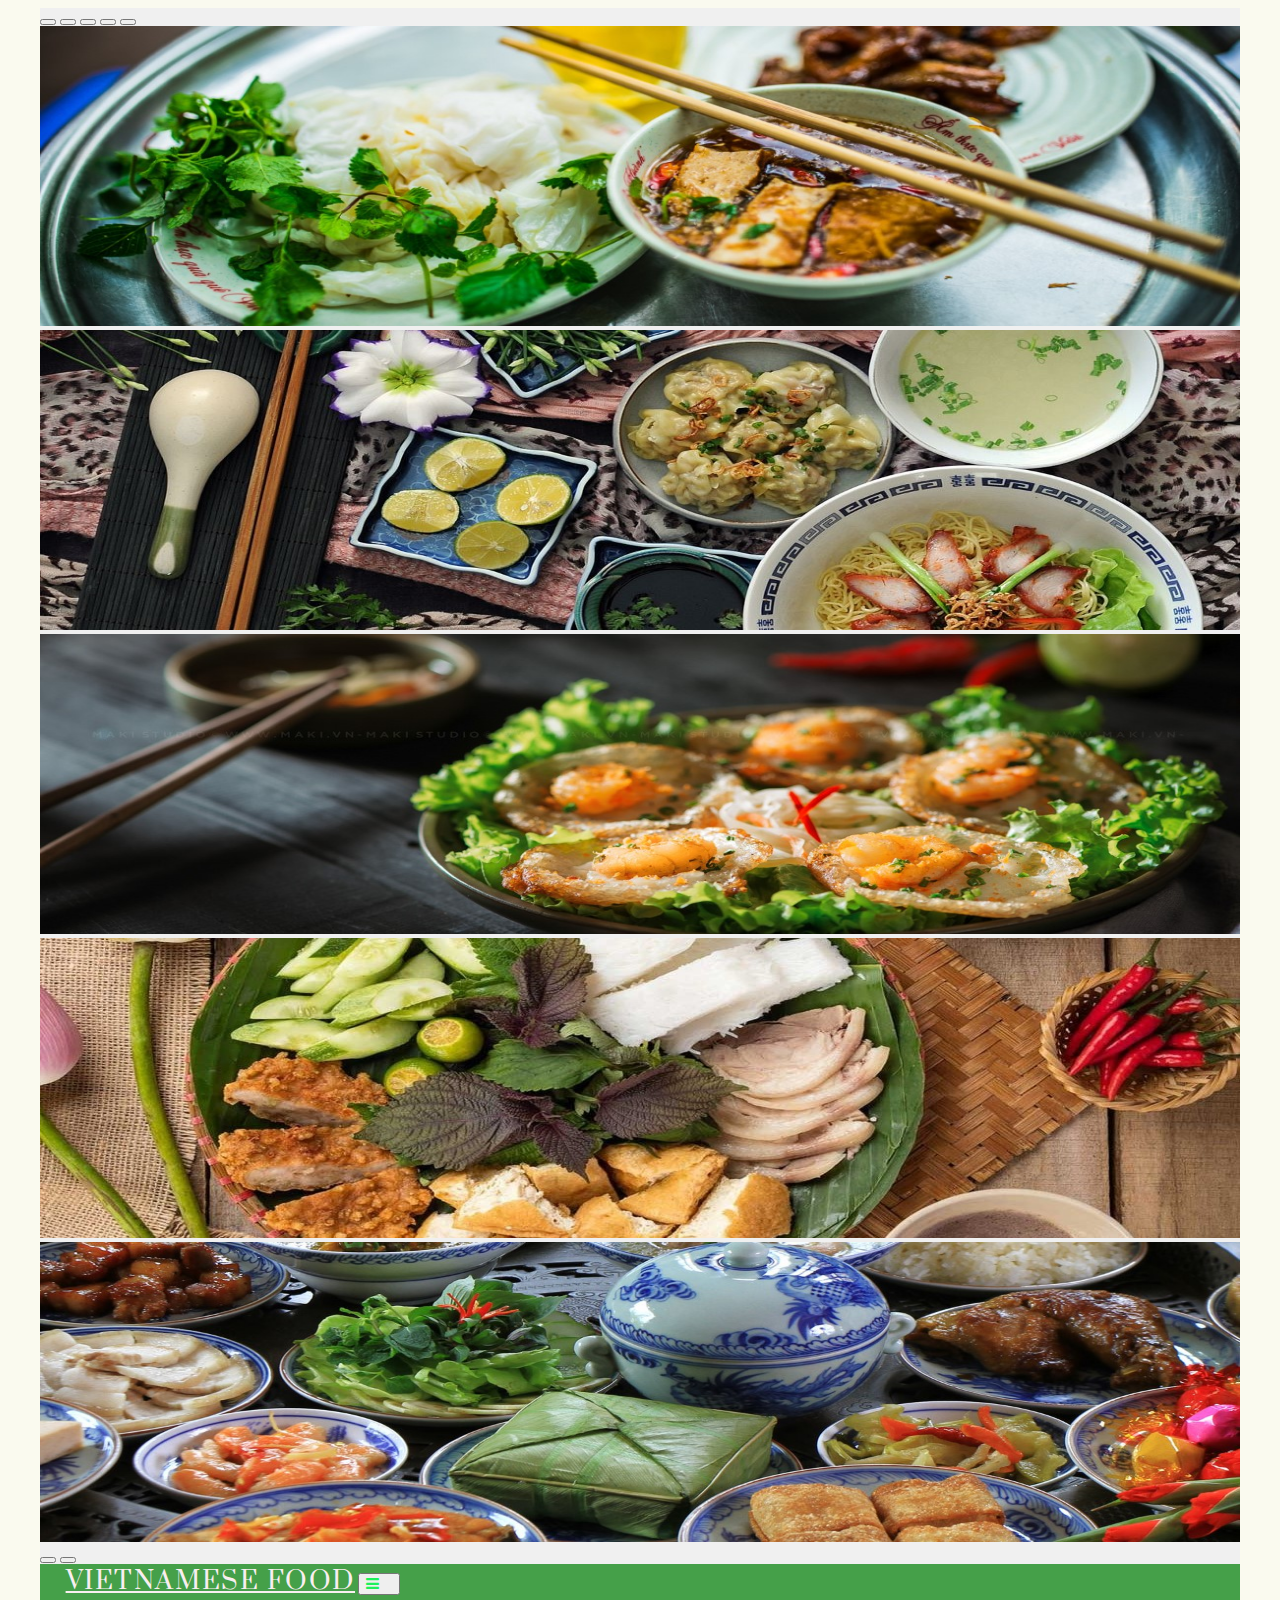
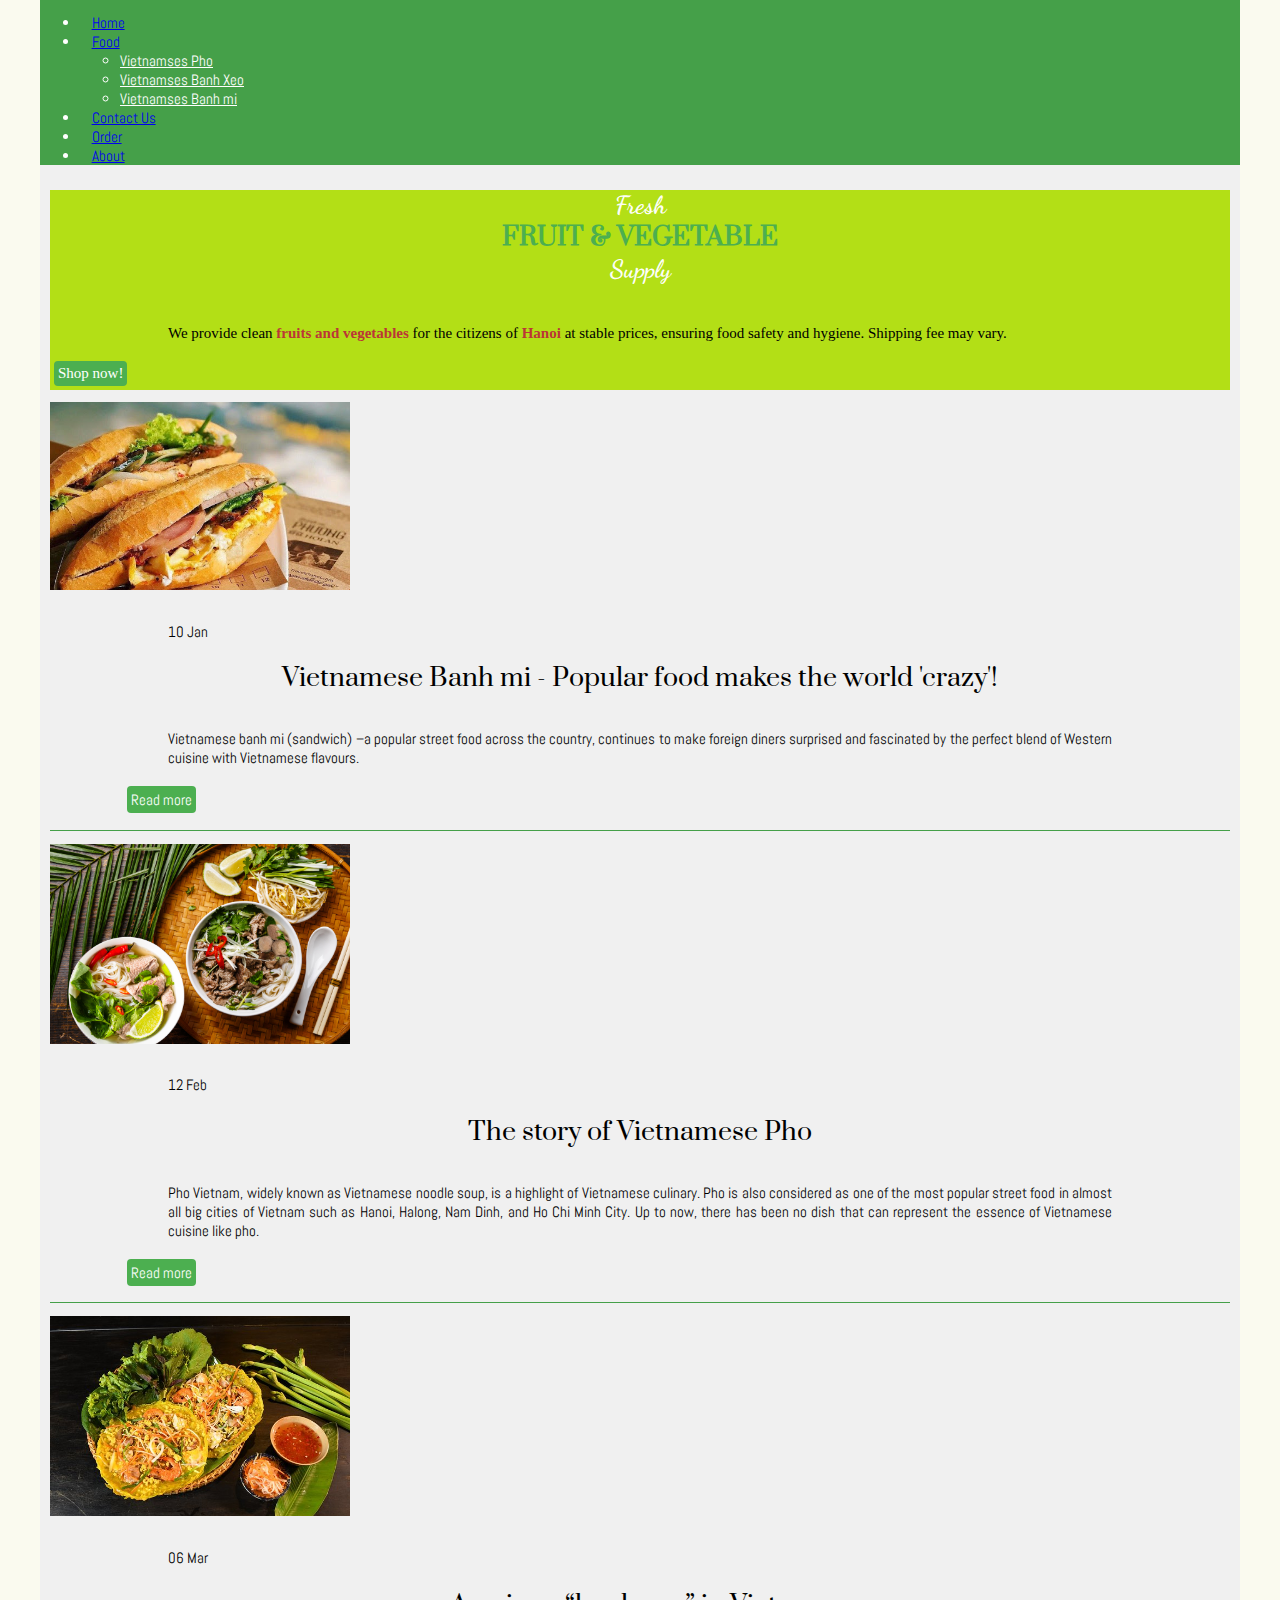
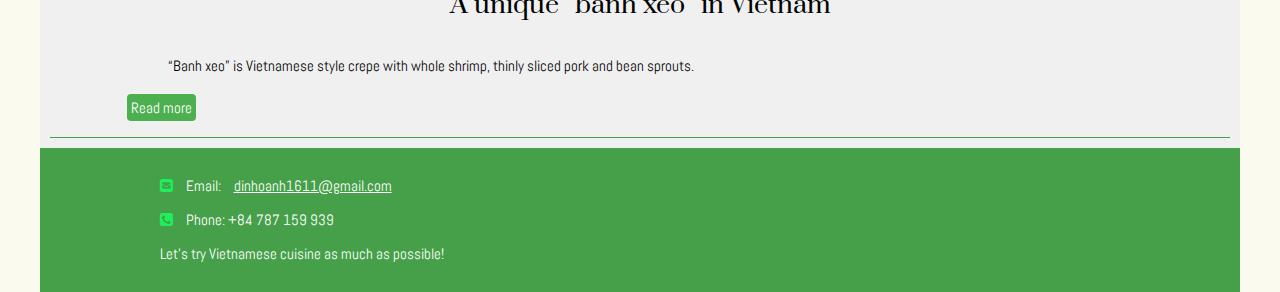
<file: index.html>
<!DOCTYPE html>
<html lang="en">

<head>
  <meta charset="UTF-8">
  <meta name="viewport" content="width=device-width, initial-scale=1">

  <title>Vietnamese Food</title>

  <!-- Favicons -->
  <link href="image/iconPO.jpg" rel="icon">

  <link rel="stylesheet" href="https://cdnjs.cloudflare.com/ajax/libs/font-awesome/4.7.0/css/font-awesome.min.css">
  <link rel="preconnect" href="https://fonts.googleapis.com">
  <link rel="preconnect" href="https://fonts.gstatic.com" crossorigin>
  <link href="https://fonts.googleapis.com/css2?family=Dancing+Script&display=swap" rel="stylesheet">
  <link href="https://fonts.googleapis.com/css2?family=Abel&family=Dancing+Script&display=swap" rel="stylesheet">
  <link href="https://fonts.googleapis.com/css2?family=Prata&display=swap" rel="stylesheet">
  <link href="https://fonts.googleapis.com/css2?family=EB+Garamond&family=Prata&display=swap" rel="stylesheet">
  <link href="https://cdn.jsdelivr.net/npm/bootstrap@5.1.0/dist/css/bootstrap.min.css" rel="stylesheet"
    integrity="sha384-KyZXEAg3QhqLMpG8r+8fhAXLRk2vvoC2f3B09zVXn8CA5QIVfZOJ3BCsw2P0p/We" crossorigin="anonymous">
  <link rel="stylesheet" href="https://cdnjs.cloudflare.com/ajax/libs/font-awesome/4.7.0/css/font-awesome.min.css">

  <link rel="stylesheet" href="css/index.css">
  <link rel="stylesheet" href="css/layout.css">
</head>

<body>
  <header>
    <!-- HEADER PAGE -->
    <!-- Carousel -->
    <div id="demo" class="carousel slide" data-bs-ride="carousel">
      <!-- Indicators/dots -->
      <div class="carousel-indicators">
        <button type="button" data-bs-target="#demo" data-bs-slide-to="0" class="active"></button>
        <button type="button" data-bs-target="#demo" data-bs-slide-to="1"></button>
        <button type="button" data-bs-target="#demo" data-bs-slide-to="2"></button>
        <button type="button" data-bs-target="#demo" data-bs-slide-to="3"></button>
        <button type="button" data-bs-target="#demo" data-bs-slide-to="4"></button>
      </div>
      <!-- The slideshow/carousel -->
      <div class="carousel-inner">
        <div class="carousel-item active">
          <img src="image/slide1.jpg" alt="Vietnamesefood" class="d-block" style="width:100%">
        </div>
        <div class="carousel-item">
          <img src="image/Slide2..jpg" alt="Vietnamesefood" class="d-block" style="width:100%">
        </div>
        <div class="carousel-item">
          <img src="image/slide3.jpg" alt="Vietnamesefood" class="d-block" style="width:100%">
        </div>
        <div class="carousel-item">
          <img src="image/slide4.jpg" alt="Vietnamesefood" class="d-block" style="width:100%">
        </div>
        <div class="carousel-item">
          <img src="image/Slide5.jpg" alt="Vietnamesefood" class="d-block" style="width:100%">
        </div>
      </div>

      <!-- Left and right controls/icons -->
      <button class="carousel-control-prev" type="button" data-bs-target="#demo" data-bs-slide="prev">
        <span class="carousel-control-prev-icon"></span>
      </button>
      <button class="carousel-control-next" type="button" data-bs-target="#demo" data-bs-slide="next">
        <span class="carousel-control-next-icon"></span>
      </button>
    </div>
    <!-- NAV BAR -->
    <nav class="navbar navbar-expand-lg bg-success navbar-dark">
      <div class="container-fluid">
        <a class="navbar-brand color" href="#">VIETNAMESE FOOD</a>
        <button class="navbar-toggler" id="menuButton" type="button" data-bs-toggle="collapse"
          data-bs-target="#navbarSupportedContent" aria-controls="navbarSupportedContent" aria-expanded="false"
          aria-label="Toggle navigation">
          <span class="fa fa-navicon"></span>
        </button>
        <div class="collapse navbar-collapse" id="navbarSupportedContent">
          <ul class="navbar-nav me-auto mb-2 mb-lg-0">
            <li class="nav-item"><a class="nav-link active color" aria-current="page" href="index.html">Home</a></li>
            <li class="nav-item dropdown active"><a class="nav-link dropdown-toggle color" href="#" id="navbarDropdown"
                role="button" data-bs-toggle="dropdown" aria-expanded="false">Food</a>
              <ul class="dropdown-menu" aria-labelledby="navbarDropdown">
                <li><a class="dropdown-item" href="detail1.html">Vietnamses Pho</a></li>
                <li><a class="dropdown-item" href="detail2.html">Vietnamses Banh Xeo</a></li>
                <li><a class="dropdown-item" href="#">Vietnamses Banh mi</a></li>
              </ul>
            </li>
            <li class="nav-item"><a class="nav-link active color" aria-current="page" href="contact.html">Contact
                Us</a></li>
            <li class="nav-item"><a class="nav-link active color" aria-current="page" href="order.html">Order</a></li>
            <li class="nav-item"><a class="nav-link active color" href="About.html">About</a></li>
          </ul>
        </div>
      </div>
    </nav>
  </header>
  <main>
    <div class="container-fluid">
      <div class="noti">
        <div class="notiorder">
          <h4>Fresh</h4>
          <h2>FRUIT & VEGETABLE</h2>
          <h4>Supply</h4>
        </div>
        <p>We provide clean <span>fruits and vegetables</span> for the citizens of <span>Hanoi</span> at stable prices, ensuring food safety and hygiene. Shipping fee may vary.</p>
        <a class="btn btn-info" role="button" href="order.html">Shop now!</a>
      </div>
    </div>
    <div class="container">
      <div class="row">
        <div class="col-lg-4 col-sm-6 col-xs-12">
          <div class="index">
            <img src="image/banhmi1.jpg" class="mx-auto d-block" alt="Banh Mi">
          </div>
        </div>
        <div class="col-lg-8 col-sm-6 col-xs-12">
          <div class="contentindex">
            <p> 10 Jan</p>
            <h2>Vietnamese Banh mi - Popular food makes the world 'crazy'!</h2>
            <p>Vietnamese banh mi (sandwich) –a popular street food across the country, continues to make foreign diners
              surprised and fascinated by the perfect blend of Western cuisine with Vietnamese flavours.</p>
            <a href="#" class="btn btn-primary active ">Read more</a>
          </div>
        </div>
      </div>
      <div class="row">
        <div class="col-lg-4 col-sm-6 col-xs-12">
          <div class="index">
            <img src="image/Pho.jpg" class="mx-auto d-block" alt="A piping hot bowl of beef pho">
          </div>
        </div>
        <div class="col-lg-8 col-sm-6 col-xs-12">
          <div class="contentindex">
            <p> 12 Feb</p>
            <h2>The story of Vietnamese Pho</h2>
            <p>Pho Vietnam, widely known as Vietnamese noodle soup, is a highlight of Vietnamese culinary. Pho is also
              considered as one of the most popular street food in almost all big cities of Vietnam such as Hanoi,
              Halong, Nam Dinh, and Ho Chi Minh City. Up to now, there has been no dish that can represent the essence
              of Vietnamese cuisine like pho.</p>
            <a href="detail1.html" class="btn btn-primary active">Read more</a>
          </div>
        </div>
      </div>
      <div class="row">
        <div class="col-lg-4 col-sm-6 col-xs-12">
          <div class="index">
            <img src="image/banhxeo3.jpg" class="mx-auto d-block" alt="Banh xeo">
          </div>
        </div>
        <div class="col-lg-8 col-sm-6 col-xs-12">
          <div class="contentindex">
            <p> 06 Mar</p>
            <h2>A unique “banh xeo” in Vietnam</h2>
            <p>“Banh xeo” is Vietnamese style crepe with whole shrimp, thinly sliced pork and bean sprouts.</p>
            <a href="detail2.html" class="btn btn-primary active">Read more</a>
          </div>
        </div>
      </div>
    </div>
  </main>
  <footer>
    <div class="container">
      <div class="row">
        <div class="col-lg-6 col-sm-6 col-xs-12">
          <div class="footerinfor">
            <p><i class="fa">&#xf199;</i>Email:<a
                href="mailto:dinhoanh1611@gmail.com">dinhoanh1611@gmail.com</a></p>
            <p><i class="fa">&#xf098;</i>Phone: +84 787 159 939</p>
            <p>Let’s try Vietnamese cuisine as much as possible!</p>
          </div>
        </div>
      </div>
    </div>
  </footer>
  <script src="js/reponsive.js"></script>
  <script src="https://cdn.jsdelivr.net/npm/bootstrap@5.1.0/dist/js/bootstrap.bundle.min.js"
    integrity="sha384-U1DAWAznBHeqEIlVSCgzq+c9gqGAJn5c/t99JyeKa9xxaYpSvHU5awsuZVVFIhvj"
    crossorigin="anonymous"></script>
</body>

</html>
</file>
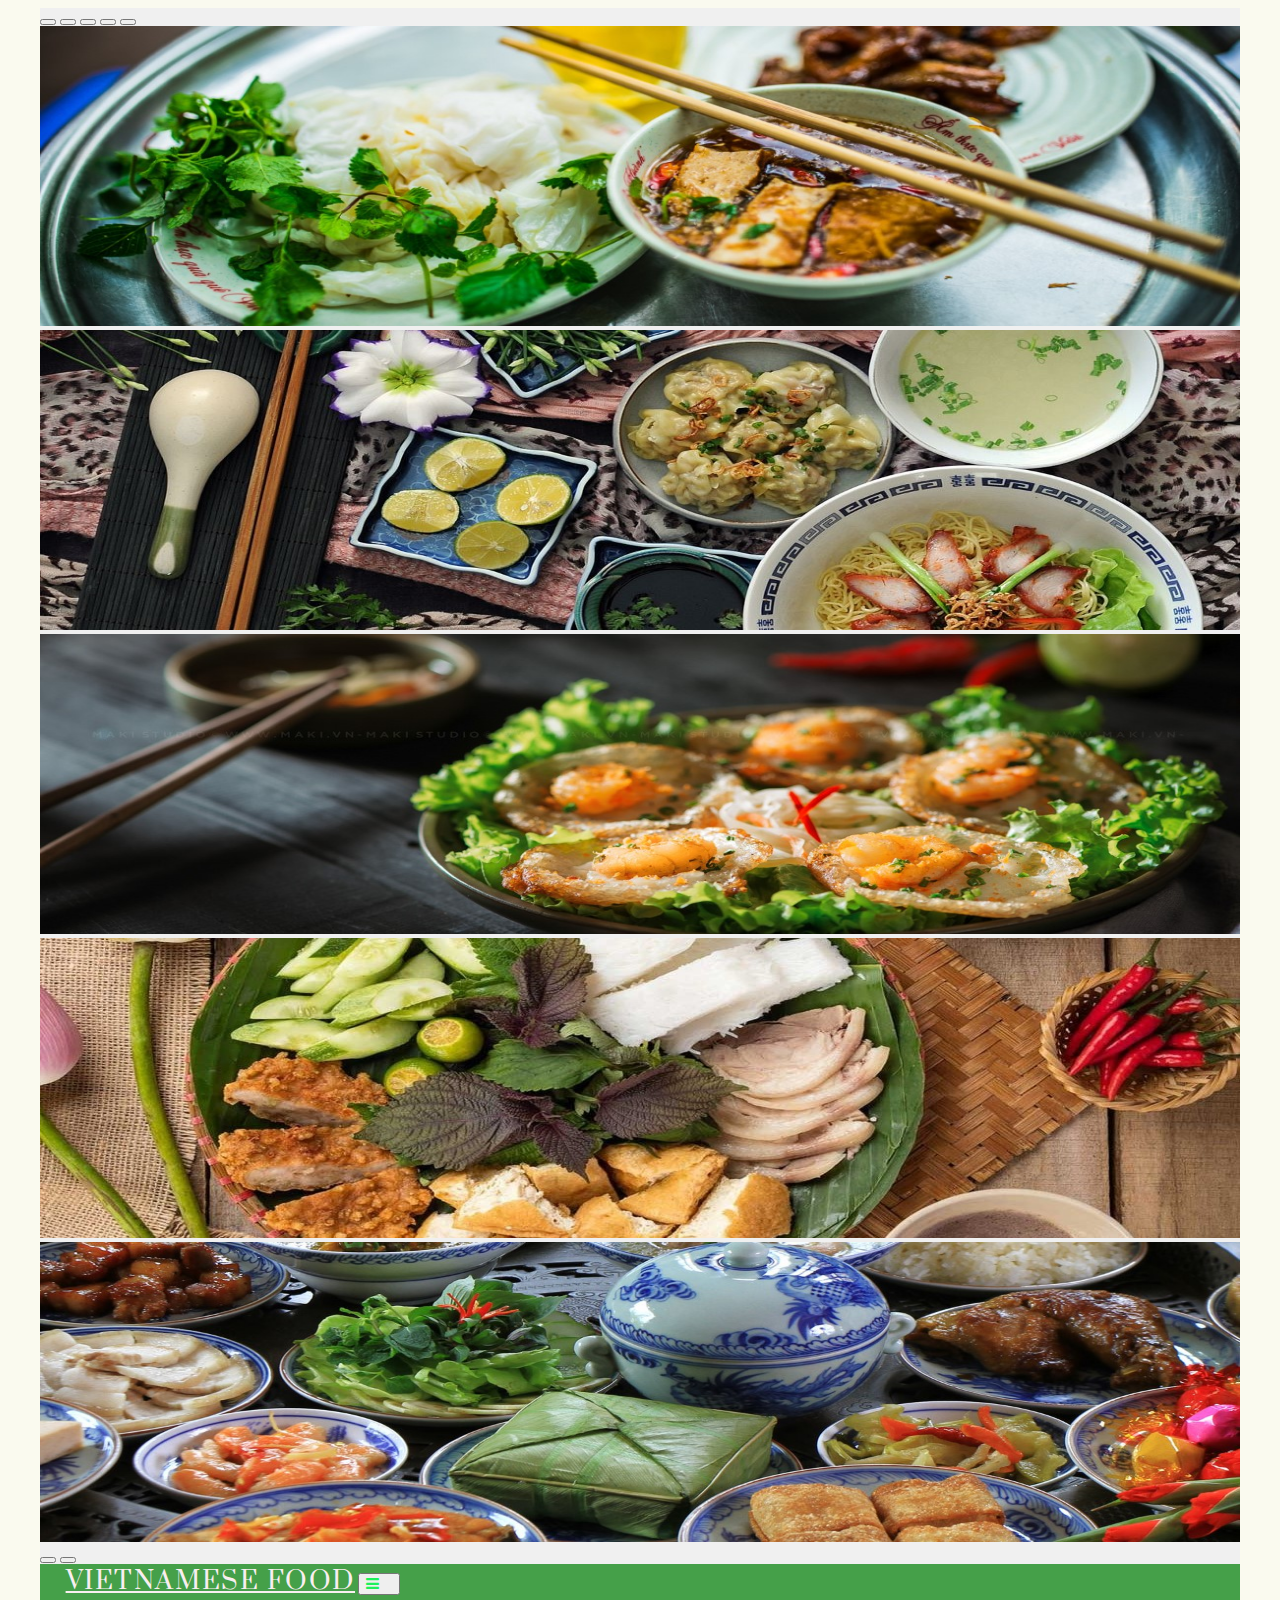
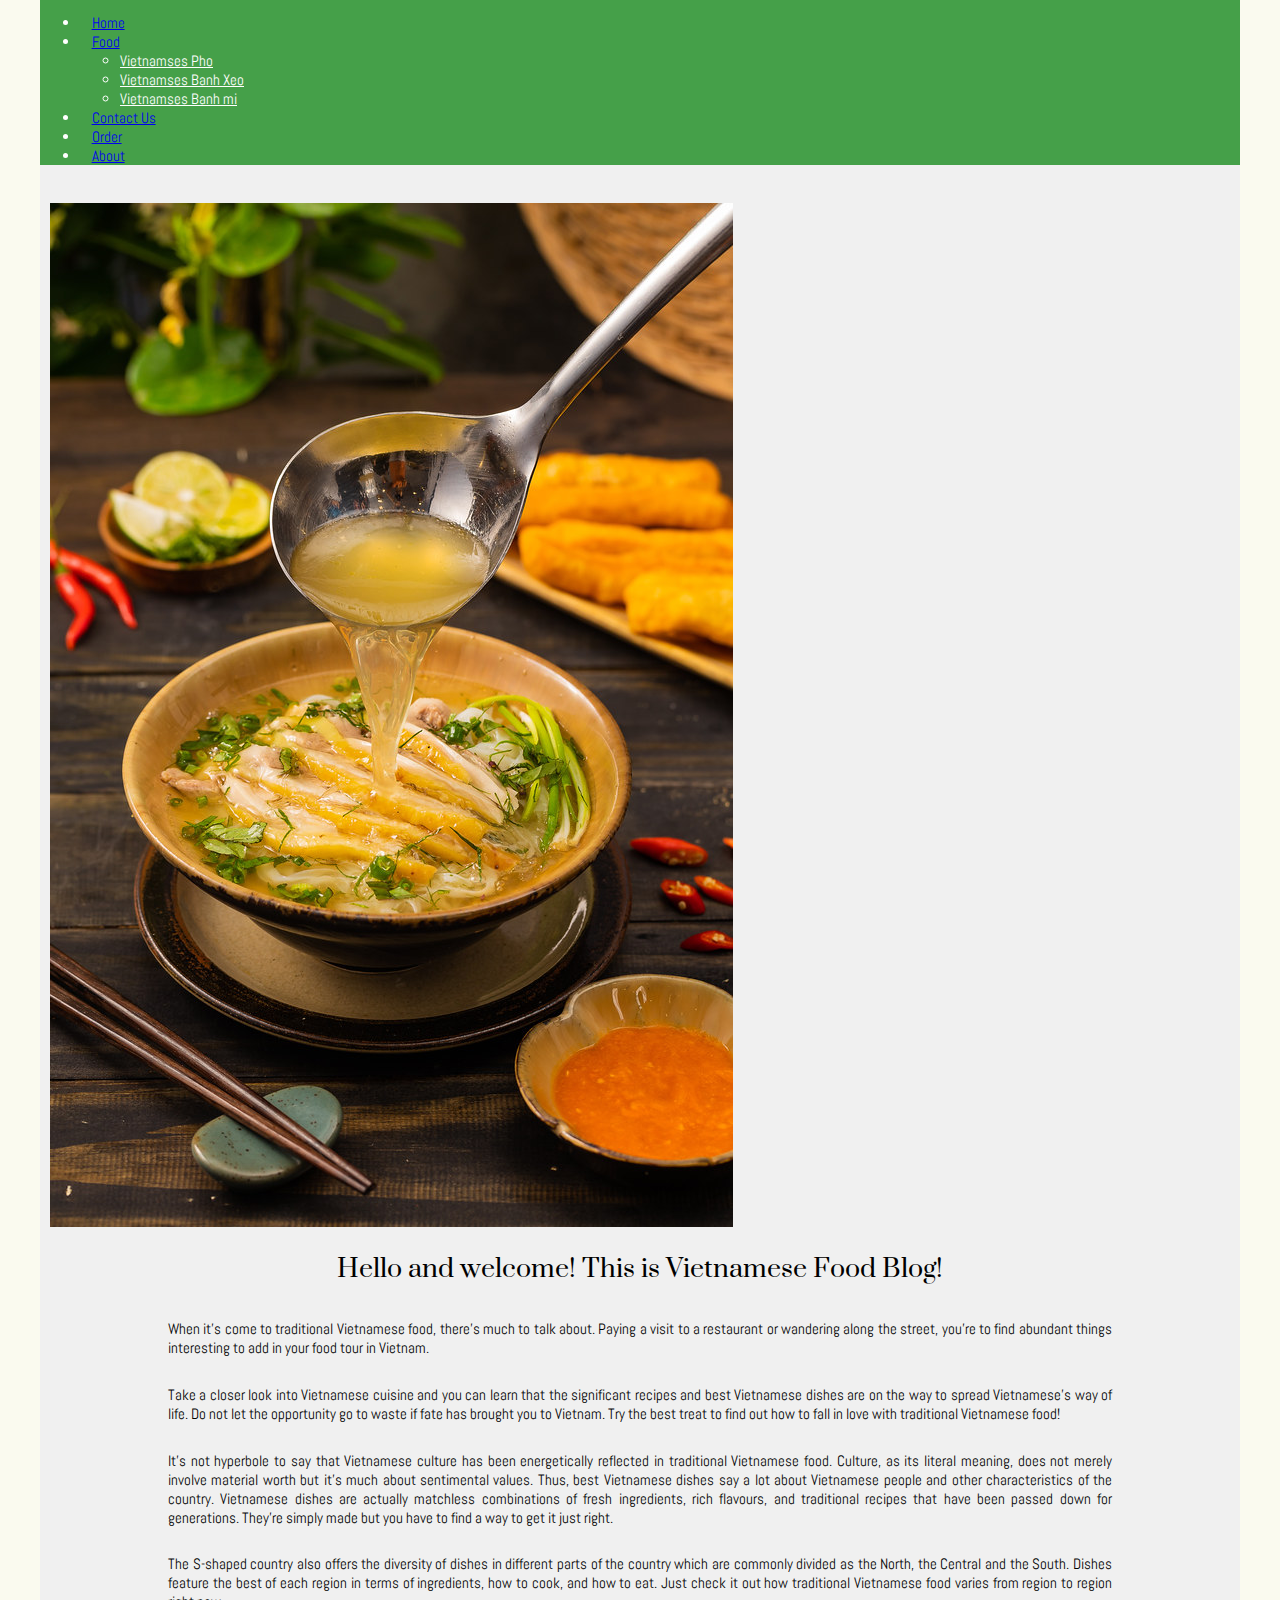
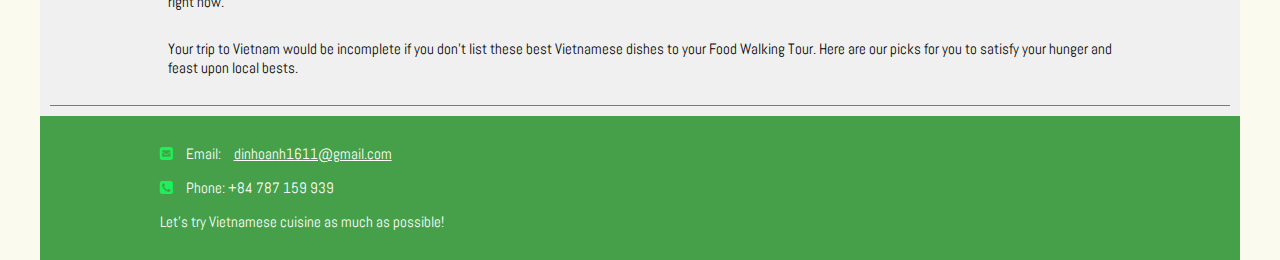
<file: about.html>
<!DOCTYPE html>
<html lang="en">
    <head>
        <meta charset="UTF-8">
        <meta name="viewport" content="width=device-width, initial-scale=1">

        <title>Vietnamese Food - About</title>

        <!-- Favicons -->
        <link href="image/iconPO.jpg" rel="icon">

        <link rel="stylesheet" href="https://cdnjs.cloudflare.com/ajax/libs/font-awesome/4.7.0/css/font-awesome.min.css">
        <link rel="preconnect" href="https://fonts.googleapis.com">
        <link rel="preconnect" href="https://fonts.gstatic.com" crossorigin>
        <link href="https://fonts.googleapis.com/css2?family=Dancing+Script&display=swap" rel="stylesheet">
        <link href="https://fonts.googleapis.com/css2?family=Abel&family=Dancing+Script&display=swap" rel="stylesheet">
        <link href="https://fonts.googleapis.com/css2?family=Prata&display=swap" rel="stylesheet">
        <link href="https://fonts.googleapis.com/css2?family=EB+Garamond&family=Prata&display=swap" rel="stylesheet">
        <link href="https://cdn.jsdelivr.net/npm/bootstrap@5.1.0/dist/css/bootstrap.min.css" rel="stylesheet" integrity="sha384-KyZXEAg3QhqLMpG8r+8fhAXLRk2vvoC2f3B09zVXn8CA5QIVfZOJ3BCsw2P0p/We" crossorigin="anonymous">
        <link rel="stylesheet" href="https://cdnjs.cloudflare.com/ajax/libs/font-awesome/4.7.0/css/font-awesome.min.css">
        
        <link rel="stylesheet" href="css/index.css">
        <link rel="stylesheet" href="css/layout.css">
    </head>
<body>
  <header>
    <!-- HEADER PAGE -->
    <!-- Carousel -->
<div id="demo" class="carousel slide" data-bs-ride="carousel">
<!-- Indicators/dots -->
<div class="carousel-indicators">
  <button type="button" data-bs-target="#demo" data-bs-slide-to="0" class="active"></button>
  <button type="button" data-bs-target="#demo" data-bs-slide-to="1"></button>
  <button type="button" data-bs-target="#demo" data-bs-slide-to="2"></button>
  <button type="button" data-bs-target="#demo" data-bs-slide-to="3"></button>
  <button type="button" data-bs-target="#demo" data-bs-slide-to="4"></button>
</div>


<!-- The slideshow/carousel -->
  <div class="carousel-inner">
    <div class="carousel-item active">
      <img src="image/slide1.jpg" alt="Vietnamesefood" class="d-block" style="width:100%">
    </div>
    <div class="carousel-item">
      <img src="image/Slide2..jpg" alt="Vietnamesefood" class="d-block" style="width:100%">
    </div>
    <div class="carousel-item">
      <img src="image/slide3.jpg" alt="Vietnamesefood" class="d-block" style="width:100%">
    </div>
    <div class="carousel-item">
      <img src="image/slide4.jpg" alt="Vietnamesefood" class="d-block" style="width:100%">
    </div>
    <div class="carousel-item">
      <img src="image/Slide5.jpg" alt="Vietnamesefood" class="d-block" style="width:100%">
    </div>
  </div>

<!-- Left and right controls/icons -->
<button class="carousel-control-prev" type="button" data-bs-target="#demo" data-bs-slide="prev">
  <span class="carousel-control-prev-icon"></span>
</button>
<button class="carousel-control-next" type="button" data-bs-target="#demo" data-bs-slide="next">
  <span class="carousel-control-next-icon"></span>
</button>
</div>
<!-- NAV BAR -->
<nav class="navbar navbar-expand-lg bg-success navbar-dark">
<div class="container-fluid">
  <a class="navbar-brand color" href="#">VIETNAMESE FOOD</a>
    <button class="navbar-toggler" id="menuButton" type="button" data-bs-toggle="collapse" data-bs-target="#navbarSupportedContent" aria-controls="navbarSupportedContent" aria-expanded="false" aria-label="Toggle navigation">
      <span class="fa fa-navicon"></span>
    </button>
  <div class="collapse navbar-collapse" id="navbarSupportedContent">
    <ul class="navbar-nav me-auto mb-2 mb-lg-0">
      <li class="nav-item"><a class="nav-link active color" aria-current="page" href="index.html">Home</a></li>
      <li class="nav-item dropdown active"><a class="nav-link dropdown-toggle color" href="#" id="navbarDropdown" role="button" data-bs-toggle="dropdown" aria-expanded="false">Food</a>
        <ul class="dropdown-menu" aria-labelledby="navbarDropdown">
          <li><a class="dropdown-item" href="detail1.html">Vietnamses Pho</a></li>
          <li><a class="dropdown-item" href="detail2.html">Vietnamses Banh Xeo</a></li>
          <li><a class="dropdown-item" href="#">Vietnamses Banh mi</a></li>
        </ul>
      </li>
      <li class="nav-item"><a class="nav-link active color" aria-current="page" href="contact.html">Contact Us</a></li>
      <li class="nav-item"><a class="nav-link active color" aria-current="page" href="order.html">Order</a></li>
      <li class="nav-item"><a class="nav-link active color" href="About.html">About</a></li>
    </ul>
  </div>
</div>
</nav>
</header>
    <main id="page">
      <div class="container">
        <div class="row">
          <div class="col-lg-6 col-sm-6 col-xs-12">
            <div class="aboutimage">
            <img src="image/about.jpg" alt="Vietnamese food" class="img-fluid"> 
            </div>
            </div>
          <div class="col-lg-6 col-sm-6 col-xs-12">
              <div class="contentindex">
                <h2>Hello and welcome! This is Vietnamese Food Blog!</h2>
                <p>When it’s come to traditional Vietnamese food, there’s much to talk about. Paying a visit to a restaurant or wandering along the street, you’re to find abundant things interesting to add in your food tour in Vietnam.</p>
                <p>Take a closer look into Vietnamese cuisine and you can learn that the significant recipes and best Vietnamese dishes are on the way to spread Vietnamese’s way of life. Do not let the opportunity go to waste if fate has brought you to Vietnam. Try the best treat to find out how to fall in love with traditional Vietnamese food!</p>
                <p>It’s not hyperbole to say that Vietnamese culture has been energetically reflected in traditional Vietnamese food. Culture, as its literal meaning, does not merely involve material worth but it’s much about sentimental values. Thus, best Vietnamese dishes say a lot about Vietnamese people and other characteristics of the country. Vietnamese dishes are actually matchless combinations of fresh ingredients, rich flavours, and traditional recipes that have been passed down for generations. They’re simply made but you have to find a way to get it just right.</p>
                <p>The S-shaped country also offers the diversity of dishes in different parts of the country which are commonly divided as the North, the Central and the South. Dishes feature the best of each region in terms of ingredients, how to cook, and how to eat. Just check it out how traditional Vietnamese food varies from region to region right now.</p>
                <p>Your trip to Vietnam would be incomplete if you don’t list these best Vietnamese dishes to your Food Walking Tour. Here are our picks for you to satisfy your hunger and feast upon local bests.</p>   
              </div>
            </div>
          </div>
        </div>
    </main>      
    <footer>
      <div class="container">
        <div class="row">
          <div class="col-lg-6 col-sm-6 col-xs-12">
            <div class="footerinfor">
              <p><i class="fa">&#xf199;</i>Email:<a href="mailto:dinhoanh1611@gmail.com">dinhoanh1611@gmail.com</a></p>
              <p><i class="fa">&#xf098;</i>Phone: +84 787 159 939</p>
              <p>Let’s try Vietnamese cuisine as much as possible!</p>
            </div>
          </div>
        </div>
      </div>
    </footer>
    <script src="js/reponsive.js"></script>
    <script src="https://cdn.jsdelivr.net/npm/bootstrap@5.1.0/dist/js/bootstrap.bundle.min.js" integrity="sha384-U1DAWAznBHeqEIlVSCgzq+c9gqGAJn5c/t99JyeKa9xxaYpSvHU5awsuZVVFIhvj" crossorigin="anonymous"></script>
</body>
</html>
</file>
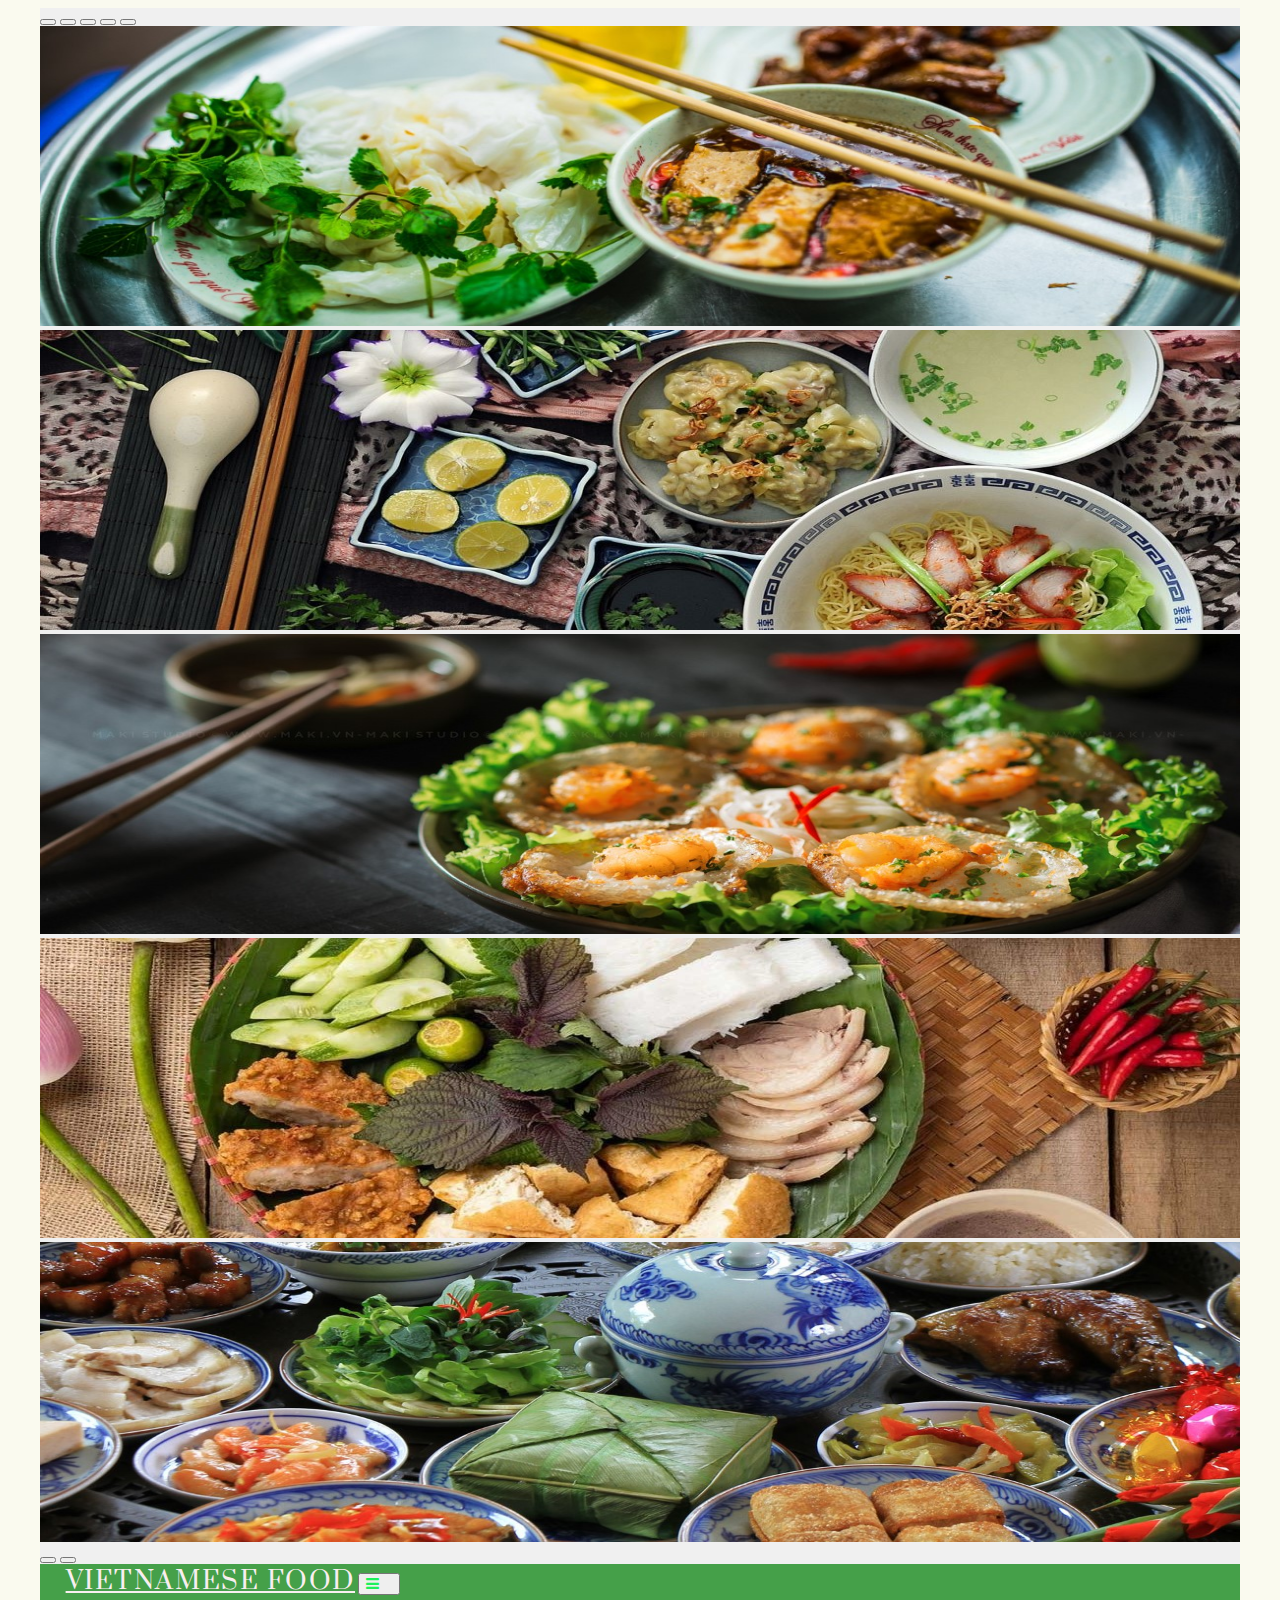
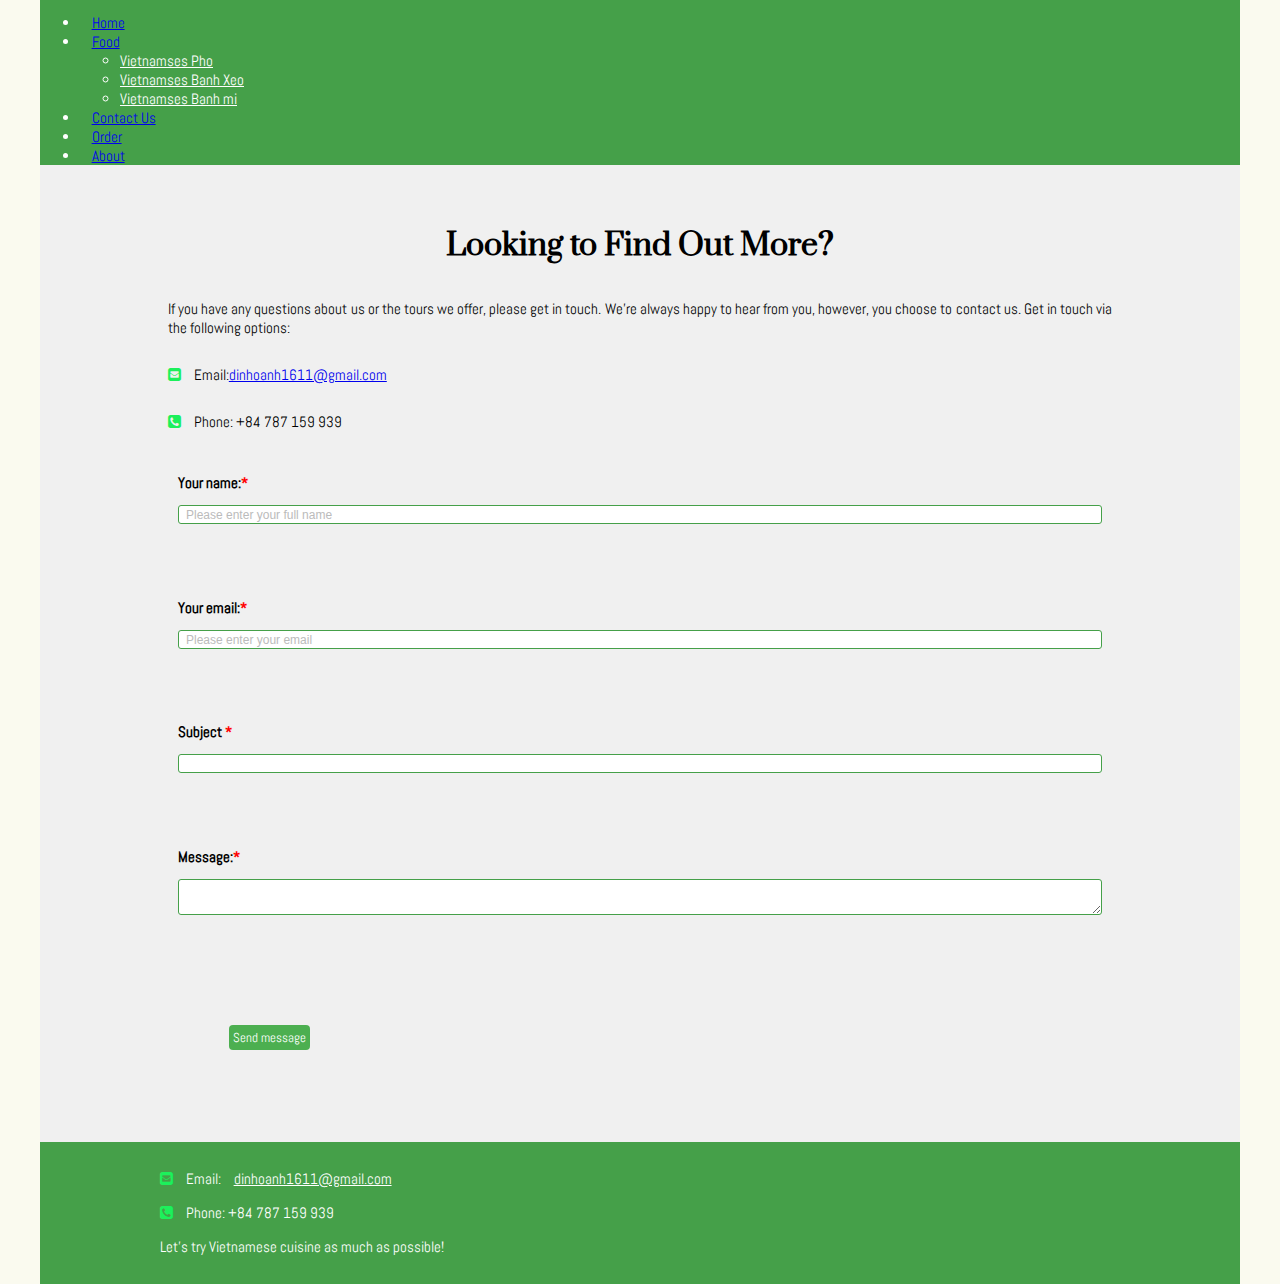
<file: contact.html>
<!DOCTYPE html>
<html lang="en">
    <head>
        <meta charset="UTF-8">
        <meta name="viewport" content="width=device-width, initial-scale=1">

        <title>Vietnamese Food - Contact</title>

        <!-- Favicons -->
        <link href="image/iconPO.jpg" rel="icon">

        <link rel="stylesheet" href="https://cdnjs.cloudflare.com/ajax/libs/font-awesome/4.7.0/css/font-awesome.min.css">
        <link rel="preconnect" href="https://fonts.googleapis.com">
        <link rel="preconnect" href="https://fonts.gstatic.com" crossorigin>
        <link href="https://fonts.googleapis.com/css2?family=Dancing+Script&display=swap" rel="stylesheet">
        <link href="https://fonts.googleapis.com/css2?family=Abel&family=Dancing+Script&display=swap" rel="stylesheet">
        <link href="https://fonts.googleapis.com/css2?family=Prata&display=swap" rel="stylesheet">
        <link href="https://fonts.googleapis.com/css2?family=EB+Garamond&family=Prata&display=swap" rel="stylesheet">
        <link href="https://cdn.jsdelivr.net/npm/bootstrap@5.1.0/dist/css/bootstrap.min.css" rel="stylesheet" integrity="sha384-KyZXEAg3QhqLMpG8r+8fhAXLRk2vvoC2f3B09zVXn8CA5QIVfZOJ3BCsw2P0p/We" crossorigin="anonymous">
        <link rel="stylesheet" href="https://cdnjs.cloudflare.com/ajax/libs/font-awesome/4.7.0/css/font-awesome.min.css">
        
        <link rel="stylesheet" href="css/index.css">
        <link rel="stylesheet" href="css/form.css">
        <link rel="stylesheet" href="css/layout.css">
        
    </head>
<body>
  <!-- HEADER PAGE -->
  <header>
    <!-- Carousel -->
    <div id="demo" class="carousel slide" data-bs-ride="carousel">
      <!-- Indicators/dots -->
      <div class="carousel-indicators">
        <button type="button" data-bs-target="#demo" data-bs-slide-to="0" class="active"></button>
        <button type="button" data-bs-target="#demo" data-bs-slide-to="1"></button>
        <button type="button" data-bs-target="#demo" data-bs-slide-to="2"></button>
        <button type="button" data-bs-target="#demo" data-bs-slide-to="3"></button>
        <button type="button" data-bs-target="#demo" data-bs-slide-to="4"></button>
      </div>

      <!-- The slideshow/carousel -->
      <div class="carousel-inner">
        <div class="carousel-item active">
          <img src="image/slide1.jpg" alt="Vietnamesefood" class="d-block" style="width:100%">
        </div>
        <div class="carousel-item">
          <img src="image/Slide2..jpg" alt="Vietnamesefood" class="d-block" style="width:100%">
        </div>
        <div class="carousel-item">
          <img src="image/slide3.jpg" alt="Vietnamesefood" class="d-block" style="width:100%">
        </div>
        <div class="carousel-item">
          <img src="image/slide4.jpg" alt="Vietnamesefood" class="d-block" style="width:100%">
        </div>
        <div class="carousel-item">
          <img src="image/Slide5.jpg" alt="Vietnamesefood" class="d-block" style="width:100%">
        </div>
      </div>

      <!-- Left and right controls/icons -->
      <button class="carousel-control-prev" type="button" data-bs-target="#demo" data-bs-slide="prev">
        <span class="carousel-control-prev-icon"></span>
      </button>
      <button class="carousel-control-next" type="button" data-bs-target="#demo" data-bs-slide="next">
        <span class="carousel-control-next-icon"></span>
      </button>
    </div>

    <!-- NAV BAR -->
    <nav class="navbar navbar-expand-lg bg-success navbar-dark">
      <div class="container-fluid">
        <a class="navbar-brand color" href="#">VIETNAMESE FOOD</a>
          <button class="navbar-toggler" id="menuButton" type="button" data-bs-toggle="collapse" data-bs-target="#navbarSupportedContent" aria-controls="navbarSupportedContent" aria-expanded="false" aria-label="Toggle navigation">
            <span class="fa fa-navicon"></span>
          </button>
        <div class="collapse navbar-collapse" id="navbarSupportedContent">
          <ul class="navbar-nav me-auto mb-2 mb-lg-0">
            <li class="nav-item"><a class="nav-link active color" aria-current="page" href="index.html">Home</a></li>
            <li class="nav-item dropdown active"><a class="nav-link dropdown-toggle color" href="#" id="navbarDropdown" role="button" data-bs-toggle="dropdown" aria-expanded="false">Food</a>
              <ul class="dropdown-menu" aria-labelledby="navbarDropdown">
                <li><a class="dropdown-item" href="detail1.html">Vietnamses Pho</a></li>
                <li><a class="dropdown-item" href="detail2.html">Vietnamses Banh Xeo</a></li>
                <li><a class="dropdown-item" href="#">Vietnamses Banh mi</a></li>
              </ul>
            </li>
            <li class="nav-item"><a class="nav-link active color" aria-current="page" href="contact.html">Contact Us</a></li>
            <li class="nav-item"><a class="nav-link active color" aria-current="page" href="order.html">Order</a></li>
            <li class="nav-item"><a class="nav-link active color" href="About.html">About</a></li>
          </ul>
        </div>
      </div>
    </nav>
  </header>

  <main id="form">
    <section class="container">
      <div>
        <h1>Looking to Find Out More?</h1>
          <p>If you have any questions about us or the tours we offer, please get in touch. We’re always happy to hear from you, however, you choose to contact us. Get in touch via the following options:</p>
          <p><i class="fa">&#xf199;</i>Email:<a href="mailto:dinhoanh1611@gmail.com">dinhoanh1611@gmail.com</a></p>
          <p><i class="fa">&#xf098;</i>Phone: +84 787 159 939</p>
      </div>
      <div class="container">
        <form action="#" method="post" >
          <div class="row mb-3">
            <label class="col-sm-2 col-form-label"for="name">Your name:<span>*</span></label>
            <div class="col-sm-10">
              <input type="text" id="name" name="name" maxlength="100" placeholder="Please enter your full name" required onchange="checkName()" >
              <p id="msgError1"></p>
            </div>
          </div>
          <div class="row mb-3">
            <label class="control-label col-sm-2" for="email">Your email:<span>*</span></label>
            <div class="col-sm-10">
              <input type="email" id="email" name="email" placeholder="Please enter your email" required onchange="checkEmail()" >
              <p id="msgError2"></p>
            </div>
          </div>
          <div class="row mb-3">
            <label class="control-label col-sm-2" for="subject">Subject <span>*</span></label>
            <div class="col-sm-10">
              <input type="text" id="subject" name="subject" minlength="50" maxlength="250" onchange="checkSubject()" >
              <p id="msgError3"></p>
            </div>
          </div>
          <div class="row mb-3">
            <label class="control-label col-sm-2" for="message">Message:<span>*</span></label>
            <div class="col-sm-10">
              <textarea class="form-control" rows="2" id="message" name="message" required onchange="checkMess()" ></textarea>
              <p id="msgError4"></p>
            </div>
          </div>
          <button type="submit" class=".btn, .btn-info" onclick="return checkContact()">Send message</button>
        </form>
      </div>
    </section> 
  </main>

  <footer>
    <div class="container">
      <div class="row">
        <div class="col-lg-6 col-sm-6 col-xs-12">
          <div class="footerinfor">
            <p><i class="fa">&#xf199;</i>Email:<a href="mailto:dinhoanh1611@gmail.com">dinhoanh1611@gmail.com</a></p>
            <p><i class="fa">&#xf098;</i>Phone: +84 787 159 939</p>
            <p>Let’s try Vietnamese cuisine as much as possible!</p>
          </div>
        </div>
      </div>
    </div>
  </footer>

  <script src="js/contact.js"></script>
  <script src="js/reponsive.js"></script>
  <script src="https://cdn.jsdelivr.net/npm/bootstrap@5.1.0/dist/js/bootstrap.bundle.min.js" integrity="sha384-U1DAWAznBHeqEIlVSCgzq+c9gqGAJn5c/t99JyeKa9xxaYpSvHU5awsuZVVFIhvj" crossorigin="anonymous"></script>
</body>
</html>
</file>
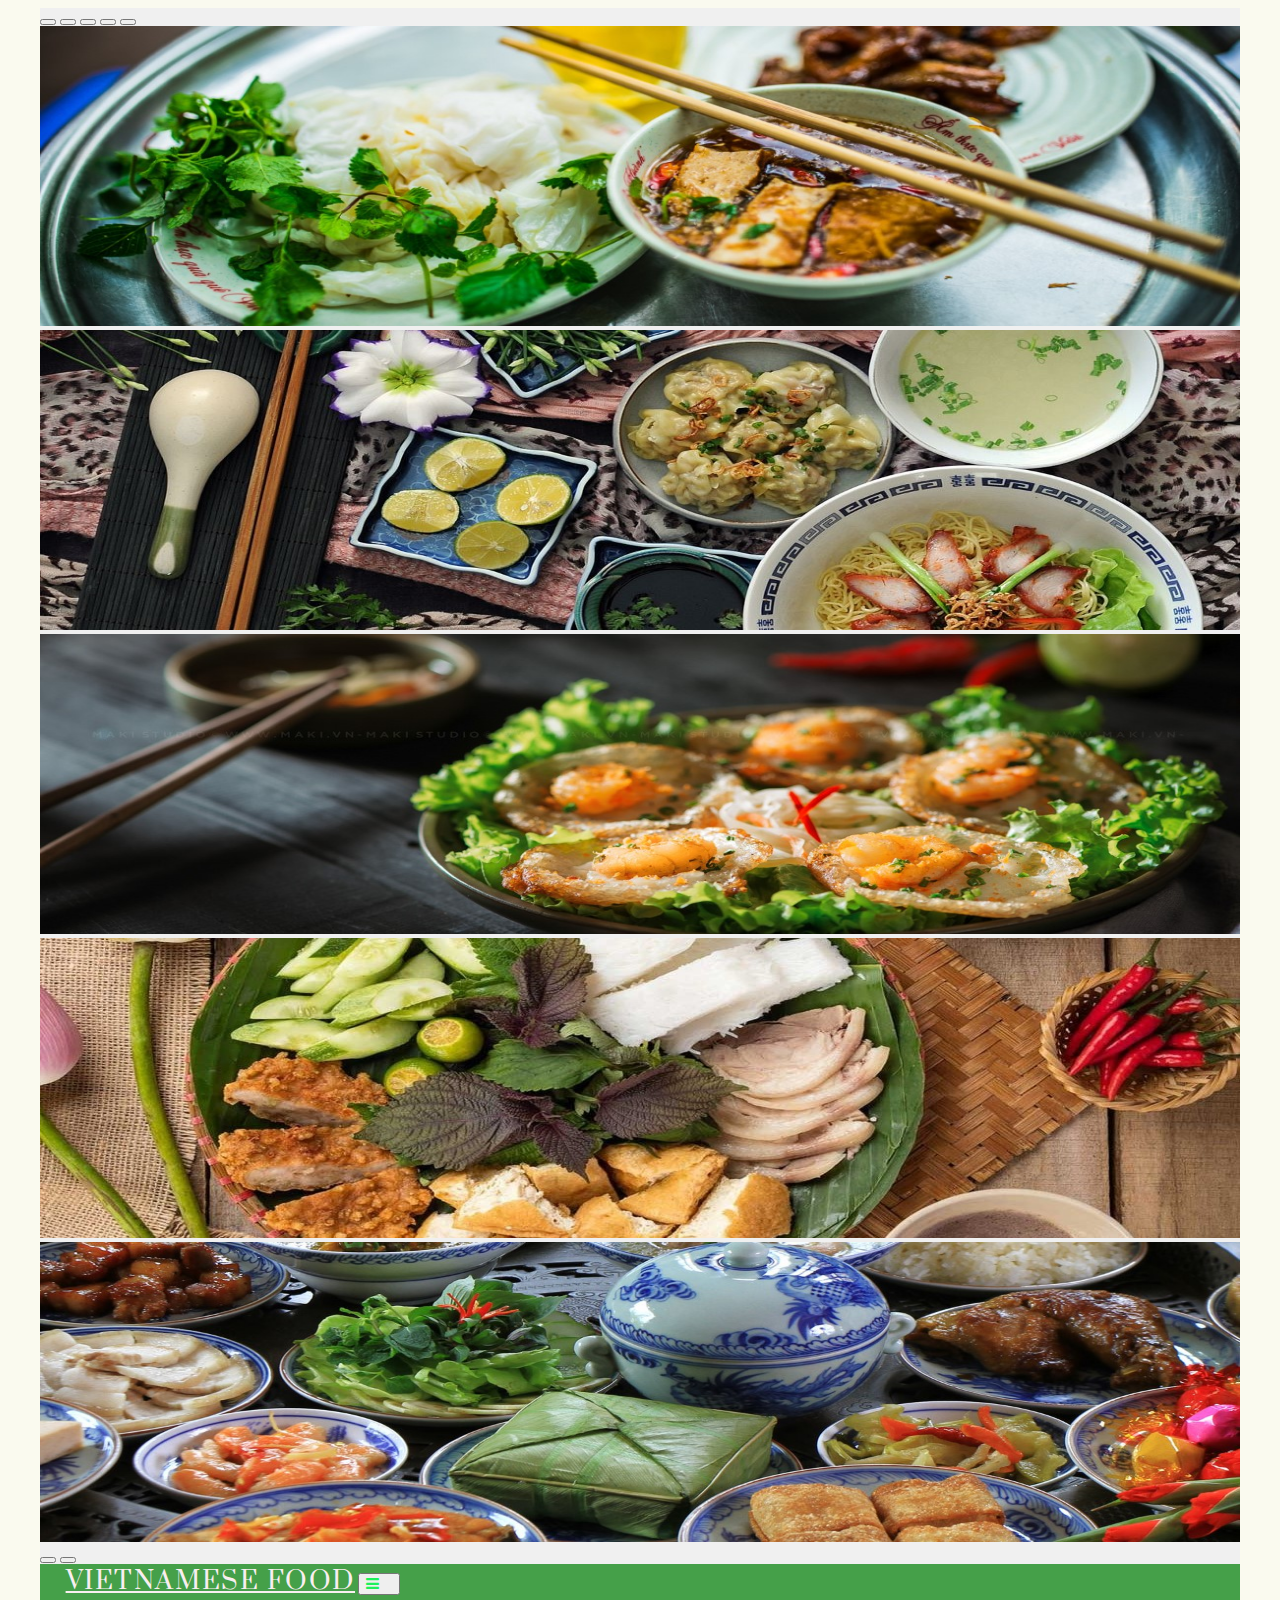
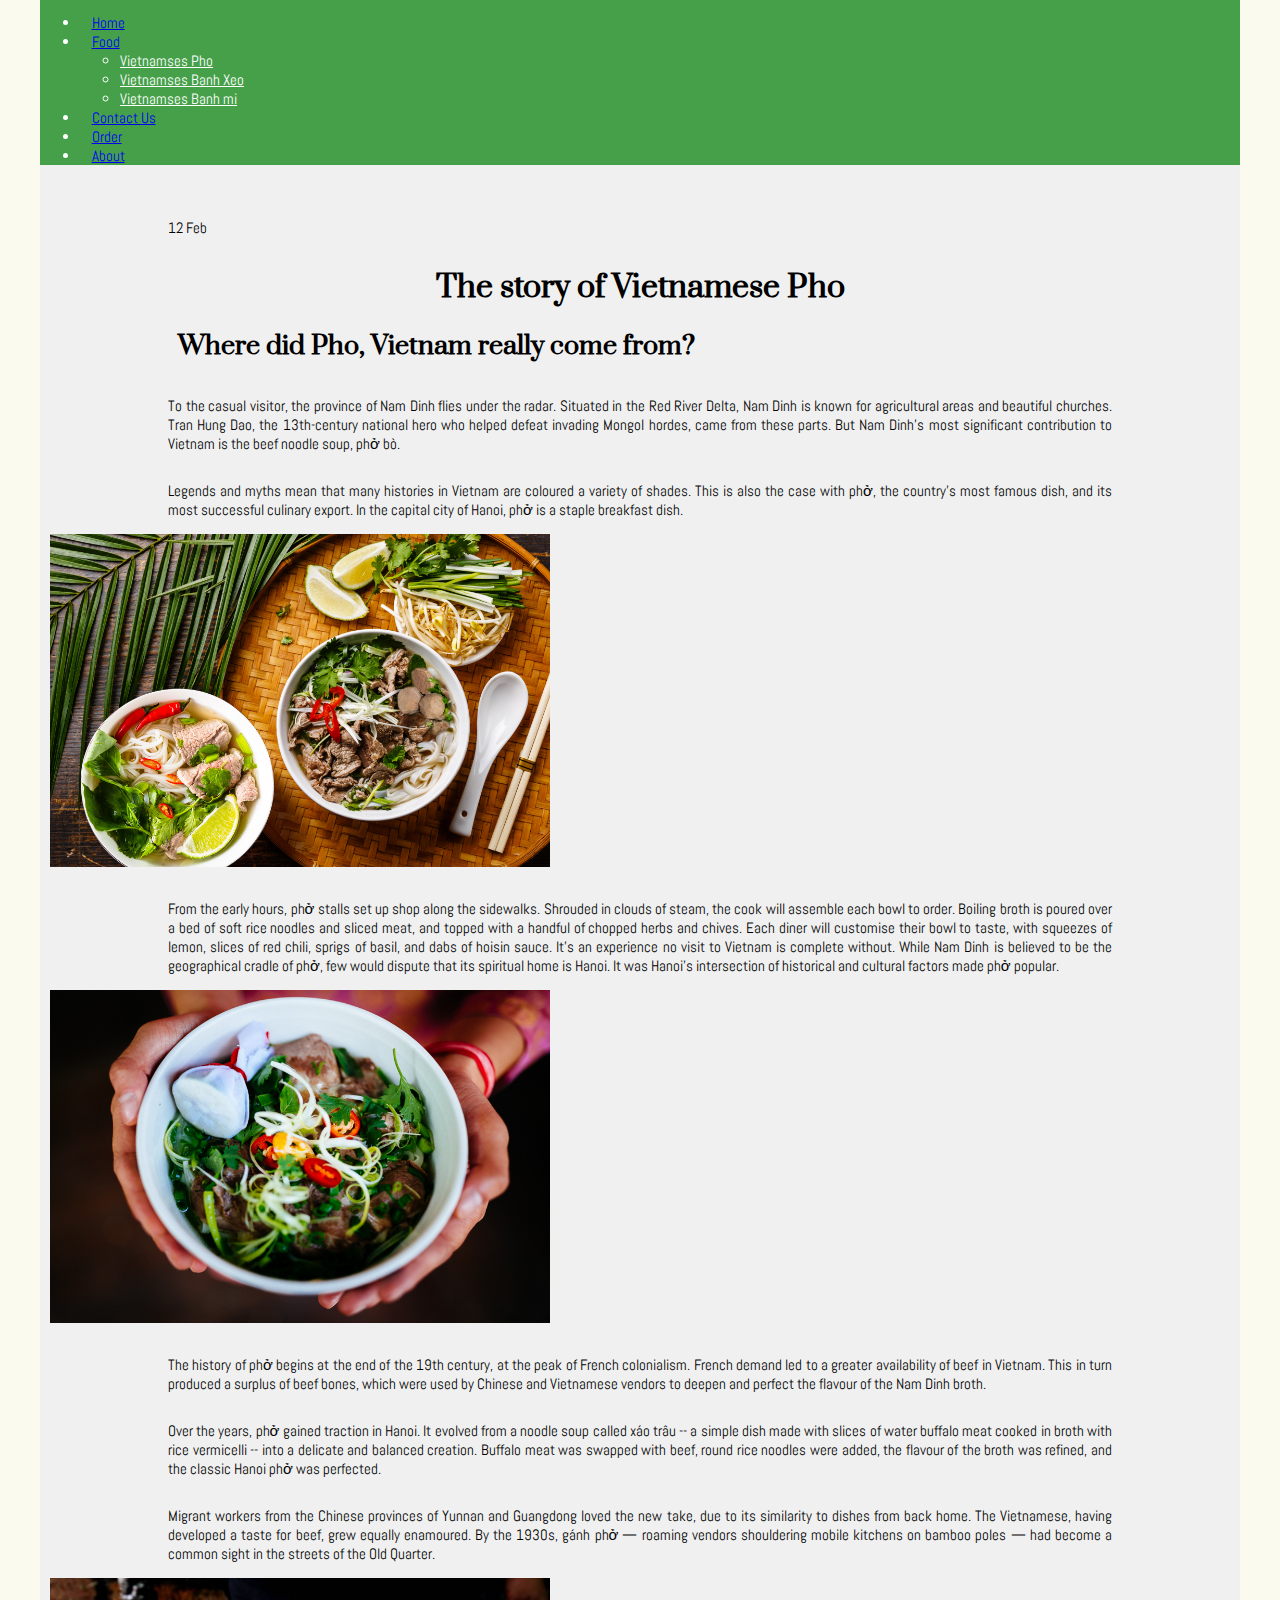
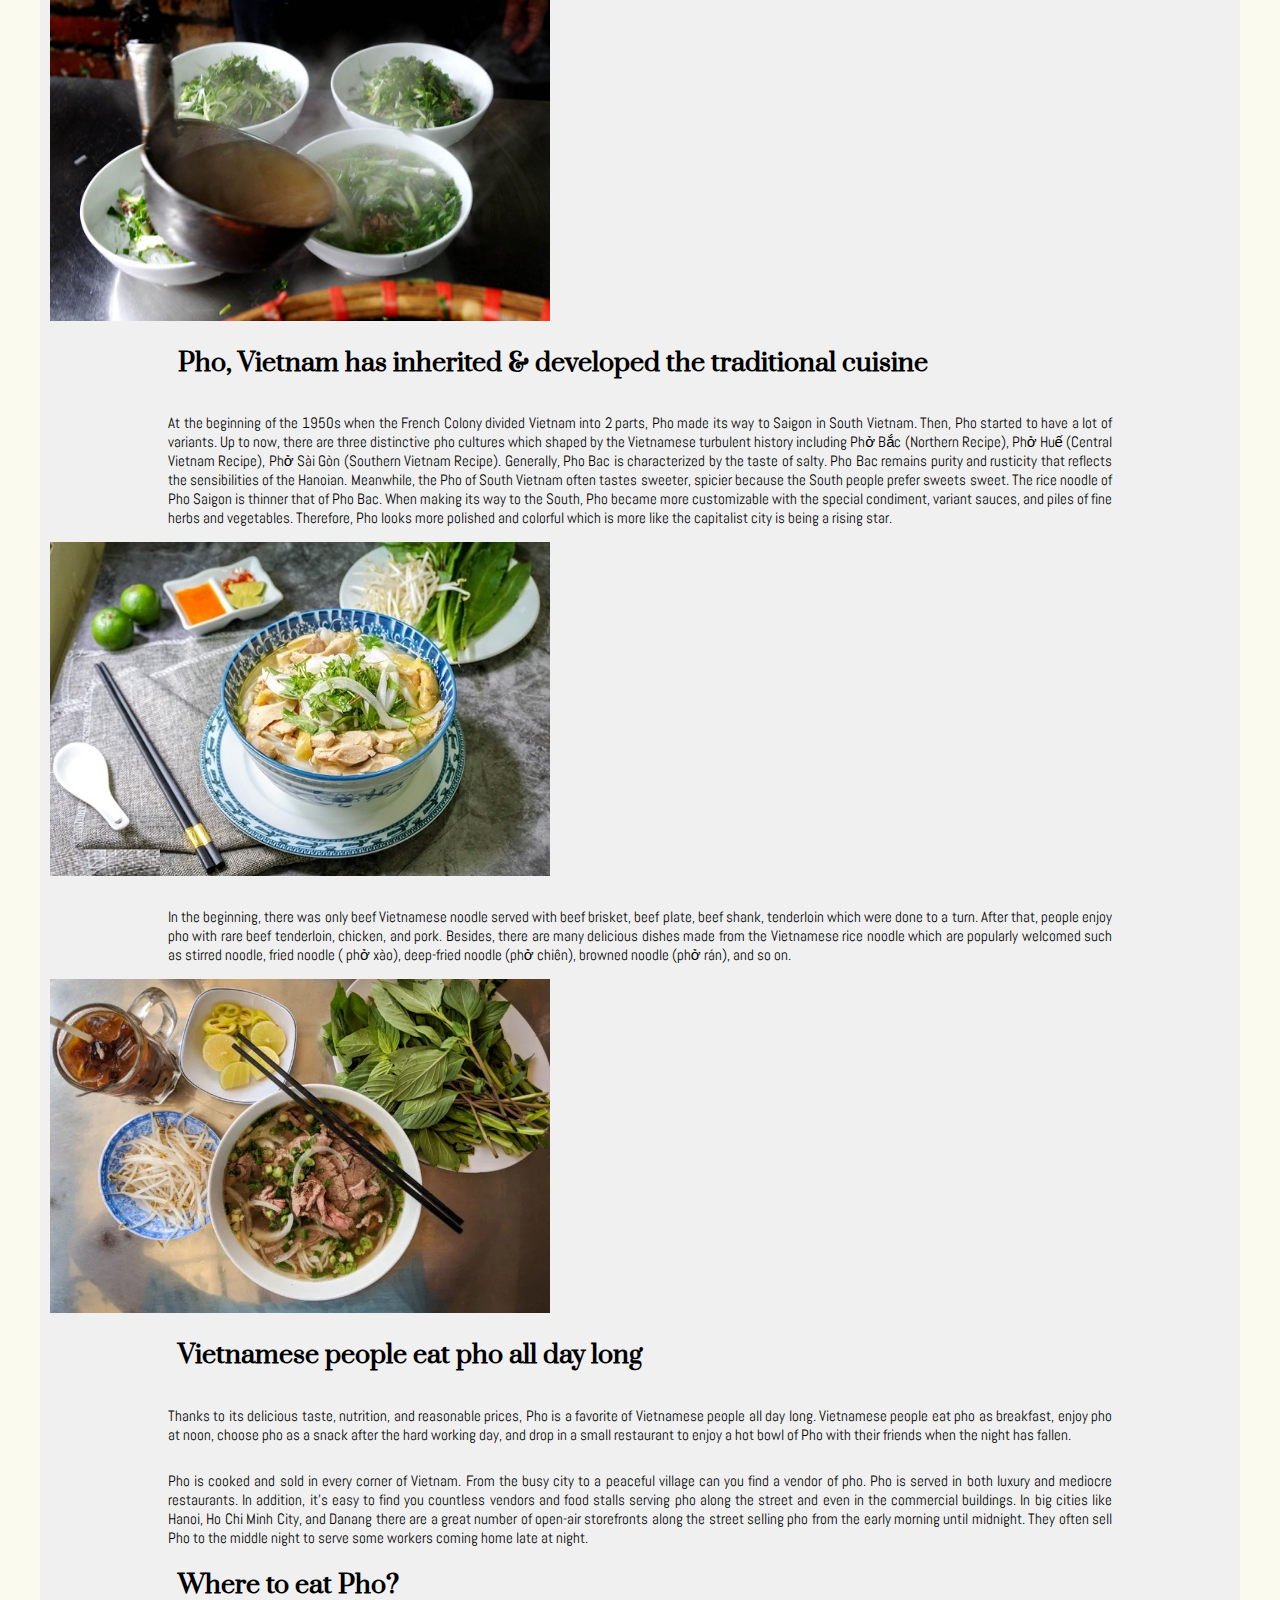
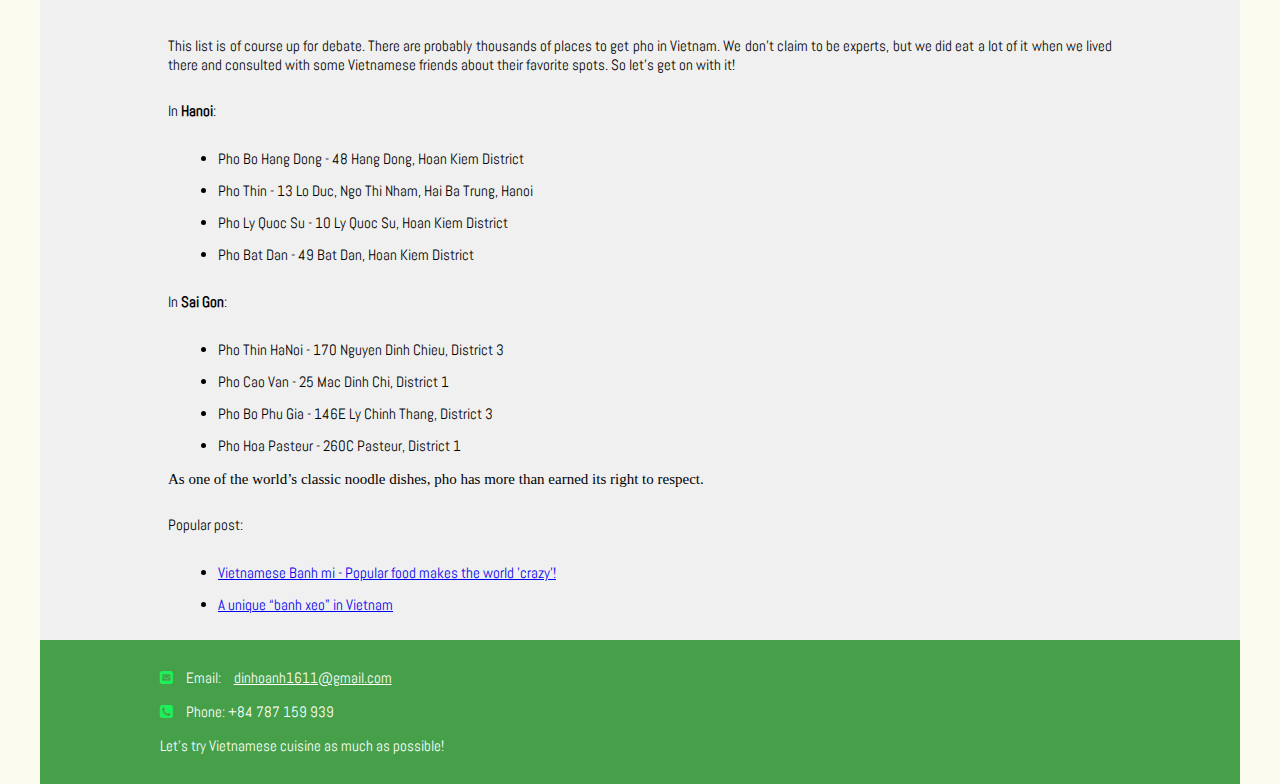
<file: detail1.html>
<!DOCTYPE html>
<html lang="en">

<head>
  <meta charset="UTF-8">
  <meta name="viewport" content="width=device-width, initial-scale=1">

  <title>Vietnamese Food - Pho</title>

  <!-- Favicons -->
  <link href="image/iconPO.jpg" rel="icon">

  <link rel="stylesheet" href="https://cdnjs.cloudflare.com/ajax/libs/font-awesome/4.7.0/css/font-awesome.min.css">
  <link rel="preconnect" href="https://fonts.googleapis.com">
  <link rel="preconnect" href="https://fonts.gstatic.com" crossorigin>
  <link href="https://fonts.googleapis.com/css2?family=Dancing+Script&display=swap" rel="stylesheet">
  <link href="https://fonts.googleapis.com/css2?family=Abel&family=Dancing+Script&display=swap" rel="stylesheet">
  <link href="https://fonts.googleapis.com/css2?family=Prata&display=swap" rel="stylesheet">
  <link href="https://fonts.googleapis.com/css2?family=EB+Garamond&family=Prata&display=swap" rel="stylesheet">
  <link href="https://cdn.jsdelivr.net/npm/bootstrap@5.1.0/dist/css/bootstrap.min.css" rel="stylesheet"
    integrity="sha384-KyZXEAg3QhqLMpG8r+8fhAXLRk2vvoC2f3B09zVXn8CA5QIVfZOJ3BCsw2P0p/We" crossorigin="anonymous">
  <link rel="stylesheet" href="https://cdnjs.cloudflare.com/ajax/libs/font-awesome/4.7.0/css/font-awesome.min.css">
  
  <link rel="stylesheet" href="css/index.css">
  <link rel="stylesheet" href="css/layout.css">

<body>
  <header>
    <!-- HEADER PAGE -->
    <!-- Carousel -->
    <div id="demo" class="carousel slide" data-bs-ride="carousel">
      <!-- Indicators/dots -->
      <div class="carousel-indicators">
        <button type="button" data-bs-target="#demo" data-bs-slide-to="0" class="active"></button>
        <button type="button" data-bs-target="#demo" data-bs-slide-to="1"></button>
        <button type="button" data-bs-target="#demo" data-bs-slide-to="2"></button>
        <button type="button" data-bs-target="#demo" data-bs-slide-to="3"></button>
        <button type="button" data-bs-target="#demo" data-bs-slide-to="4"></button>
      </div>

      <!-- The slideshow/carousel -->
      <div class="carousel-inner">
        <div class="carousel-item active">
          <img src="image/slide1.jpg" alt="Vietnamesefood" class="d-block" style="width:100%">
        </div>
        <div class="carousel-item">
          <img src="image/Slide2..jpg" alt="Vietnamesefood" class="d-block" style="width:100%">
        </div>
        <div class="carousel-item">
          <img src="image/slide3.jpg" alt="Vietnamesefood" class="d-block" style="width:100%">
        </div>
        <div class="carousel-item">
          <img src="image/slide4.jpg" alt="Vietnamesefood" class="d-block" style="width:100%">
        </div>
        <div class="carousel-item">
          <img src="image/Slide5.jpg" alt="Vietnamesefood" class="d-block" style="width:100%">
        </div>
      </div>

      <!-- Left and right controls/icons -->
      <button class="carousel-control-prev" type="button" data-bs-target="#demo" data-bs-slide="prev">
        <span class="carousel-control-prev-icon"></span>
      </button>
      <button class="carousel-control-next" type="button" data-bs-target="#demo" data-bs-slide="next">
        <span class="carousel-control-next-icon"></span>
      </button>
    </div>
    <!-- NAV BAR -->
    <nav class="navbar navbar-expand-lg bg-success navbar-dark">
      <div class="container-fluid">
        <a class="navbar-brand color" href="#">VIETNAMESE FOOD</a>
        <button class="navbar-toggler" id="menuButton" type="button" data-bs-toggle="collapse"
          data-bs-target="#navbarSupportedContent" aria-controls="navbarSupportedContent" aria-expanded="false"
          aria-label="Toggle navigation">
          <span class="fa fa-navicon"></span>
        </button>
        <div class="collapse navbar-collapse" id="navbarSupportedContent">
          <ul class="navbar-nav me-auto mb-2 mb-lg-0">
            <li class="nav-item"><a class="nav-link active color" aria-current="page" href="index.html">Home</a></li>
            <li class="nav-item dropdown active"><a class="nav-link dropdown-toggle color" href="#" id="navbarDropdown"
                role="button" data-bs-toggle="dropdown" aria-expanded="false">Food</a>
              <ul class="dropdown-menu" aria-labelledby="navbarDropdown">
                <li><a class="dropdown-item" href="detail1.html">Vietnamses Pho</a></li>
                <li><a class="dropdown-item" href="detail2.html">Vietnamses Banh Xeo</a></li>
                <li><a class="dropdown-item" href="#">Vietnamses Banh mi</a></li>
              </ul>
            </li>
            <li class="nav-item"><a class="nav-link active color" aria-current="page" href="contact.html">Contact
                Us</a></li>
            <li class="nav-item"><a class="nav-link active color" aria-current="page" href="order.html">Order</a></li>
            <li class="nav-item"><a class="nav-link active color" href="About.html">About</a></li>
          </ul>
        </div>
      </div>
    </nav>
  </header>
  <main id="detailpage">
    <section class="container-fluid">
      <header>
        <p> 12 Feb</p>
        <h1>The story of Vietnamese Pho</h1>
      </header>
    </section>
    <section class="container-fluid">
      <div class="contentdetails">
        <h2>Where did Pho, Vietnam really come from?</h2>
        <p>To the casual visitor, the province of Nam Dinh flies under the radar. Situated in the Red River Delta, Nam
          Dinh is known for agricultural areas and beautiful churches. Tran Hung Dao, the 13th-century national hero who
          helped defeat invading Mongol hordes, came from these parts. But Nam Dinh’s most significant contribution to
          Vietnam is the beef noodle soup, phở bò.</p>
        <p>Legends and myths mean that many histories in Vietnam are coloured a variety of shades. This is also the case
          with phở, the country’s most famous dish, and its most successful culinary export. In the capital city of
          Hanoi, phở is a staple breakfast dish.</p>
        <img src="image/Pho.jpg" alt="Pho Vietnam" class="mx-auto d-block">
        <p>From the early hours, phở stalls set up shop along the sidewalks. Shrouded in clouds of steam, the cook will
          assemble each bowl to order. Boiling broth is poured over a bed of soft rice noodles and sliced meat, and
          topped with a handful of chopped herbs and chives. Each diner will customise their bowl to taste, with
          squeezes of lemon, slices of red chili, sprigs of basil, and dabs of hoisin sauce. It's an experience no visit
          to Vietnam is complete without. While Nam Dinh is believed to be the geographical cradle of phở, few would
          dispute that its spiritual home is Hanoi. It was Hanoi's intersection of historical and cultural factors made
          phở popular.</p>
        <img src="image/Pho1.jpg" alt="Pho Vietnam1" class="mx-auto d-block">
        <p>The history of phở begins at the end of the 19th century, at the peak of French colonialism. French demand
          led to a greater availability of beef in Vietnam. This in turn produced a surplus of beef bones, which were
          used by Chinese and Vietnamese vendors to deepen and perfect the flavour of the Nam Dinh broth.</p>
        <p>Over the years, phở gained traction in Hanoi. It evolved from a noodle soup called xáo trâu -- a simple dish
          made with slices of water buffalo meat cooked in broth with rice vermicelli -- into a delicate and balanced
          creation. Buffalo meat was swapped with beef, round rice noodles were added, the flavour of the broth was
          refined, and the classic Hanoi phở was perfected.</p>
        <p>Migrant workers from the Chinese provinces of Yunnan and Guangdong loved the new take, due to its similarity
          to dishes from back home. The Vietnamese, having developed a taste for beef, grew equally enamoured. By the
          1930s, gánh phở — roaming vendors shouldering mobile kitchens on bamboo poles — had become a common sight in
          the streets of the Old Quarter.</p>
        <img src="image/pho2.jpg" alt="Pho Vietnam" class="mx-auto d-block">
      </div>
    </section>
    <section class="container-fluid">
      <div class="contentdetails">
        <h2> Pho, Vietnam has inherited & developed the traditional cuisine</h2>
        <p>At the beginning of the 1950s when the French Colony divided Vietnam into 2 parts, Pho made its way to Saigon
          in South Vietnam. Then, Pho started to have a lot of variants. Up to now, there are three distinctive pho
          cultures which shaped by the Vietnamese turbulent history including Phở Bắc (Northern Recipe), Phở Huế
          (Central Vietnam Recipe), Phở Sài Gòn (Southern Vietnam Recipe). Generally, Pho Bac is characterized by the
          taste of salty. Pho Bac remains purity and rusticity that reflects the sensibilities of the Hanoian.
          Meanwhile, the Pho of South Vietnam often tastes sweeter, spicier because the South people prefer sweets
          sweet. The rice noodle of Pho Saigon is thinner that of Pho Bac. When making its way to the South, Pho became
          more customizable with the special condiment, variant sauces, and piles of fine herbs and vegetables.
          Therefore, Pho looks more polished and colorful which is more like the capitalist city is being a rising star.
        </p>
        <img src="image/pho3.jpg" alt="Pho Vietnam" class="mx-auto d-block">
        <p>In the beginning, there was only beef Vietnamese noodle served with beef brisket, beef plate, beef shank,
          tenderloin which were done to a turn. After that, people enjoy pho with rare beef tenderloin, chicken, and
          pork. Besides, there are many delicious dishes made from the Vietnamese rice noodle which are popularly
          welcomed such as stirred noodle, fried noodle ( phở xào), deep-fried noodle (phở chiên), browned noodle (phở
          rán), and so on.</p>
        <img src="image/pho4.jpg" alt="Pho Vietnam" class="mx-auto d-block">
      </div>
    </section>
    <section class="container-fluid">
      <div class="contentdetails">
        <h2>Vietnamese people eat pho all day long</h2>
        <p>Thanks to its delicious taste, nutrition, and reasonable prices, Pho is a favorite of Vietnamese people all
          day long. Vietnamese people eat pho as breakfast, enjoy pho at noon, choose pho as a snack after the hard
          working day, and drop in a small restaurant to enjoy a hot bowl of Pho with their friends when the night has
          fallen. </p>
        <p>Pho is cooked and sold in every corner of Vietnam. From the busy city to a peaceful village can you find a
          vendor of pho. Pho is served in both luxury and mediocre restaurants. In addition, it’s easy to find you
          countless vendors and food stalls serving pho along the street and even in the commercial buildings. In big
          cities like Hanoi, Ho Chi Minh City, and Danang there are a great number of open-air storefronts along the
          street selling pho from the early morning until midnight. They often sell Pho to the middle night to serve
          some workers coming home late at night.</p>
      </div>
    </section>
    <section class="container-fluid">
      <div class="contentdetails">
        <h2>Where to eat Pho?</h2>
        <p>This list is of course up for debate. There are probably thousands of places to get pho in Vietnam. We don’t
          claim to be experts, but we did eat a lot of it when we lived there and consulted with some Vietnamese friends
          about their favorite spots. So let’s get on with it!</p>
        <p>In <b>Hanoi</b>:</p>
        <ul>
          <li>Pho Bo Hang Dong - 48 Hang Dong, Hoan Kiem District</li>
          <li>Pho Thin - 13 Lo Duc, Ngo Thi Nham, Hai Ba Trung, Hanoi</li>
          <li>Pho Ly Quoc Su - 10 Ly Quoc Su, Hoan Kiem District</li>
          <li>Pho Bat Dan - 49 Bat Dan, Hoan Kiem District</li>
        </ul>
        <p>In <b>Sai Gon</b>:</p>
        <ul>
          <li>Pho Thin HaNoi - 170 Nguyen Dinh Chieu, District 3</li>
          <li>Pho Cao Van - 25 Mac Dinh Chi, District 1</li>
          <li>Pho Bo Phu Gia - 146E Ly Chinh Thang, District 3</li>
          <li>Pho Hoa Pasteur - 260C Pasteur, District 1</li>
        </ul>
      </div>
    </section>
    <p>As one of the world’s classic noodle dishes, pho has more than earned its right to respect.</p>
    <div class="container-fluid">
      <p>Popular post:</p>
      <ul>
        <li><a href="detail1.html">Vietnamese Banh mi - Popular food makes the world 'crazy'!</a></li>
        <li><a href="detail3.html">A unique “banh xeo” in Vietnam</a></li>
      </ul>
    </div>
  </main>
  <footer>
    <div class="container">
      <div class="row">
        <div class="col-lg-6 col-sm-6 col-xs-12">
          <div class="footerinfor">
            <p><i class="fa">&#xf199;</i>Email:<a
                href="mailto:dinhoanh1611@gmail.com">dinhoanh1611@gmail.com</a></p>
            <p><i class="fa">&#xf098;</i>Phone: +84 787 159 939</p>
            <p>Let’s try Vietnamese cuisine as much as possible!</p>
          </div>
        </div>
      </div>
    </div>
  </footer>
  <script src="js/reponsive.js"></script>
  <script src="https://cdn.jsdelivr.net/npm/bootstrap@5.1.0/dist/js/bootstrap.bundle.min.js"
    integrity="sha384-U1DAWAznBHeqEIlVSCgzq+c9gqGAJn5c/t99JyeKa9xxaYpSvHU5awsuZVVFIhvj"
    crossorigin="anonymous"></script>
</body>

</html>
</file>
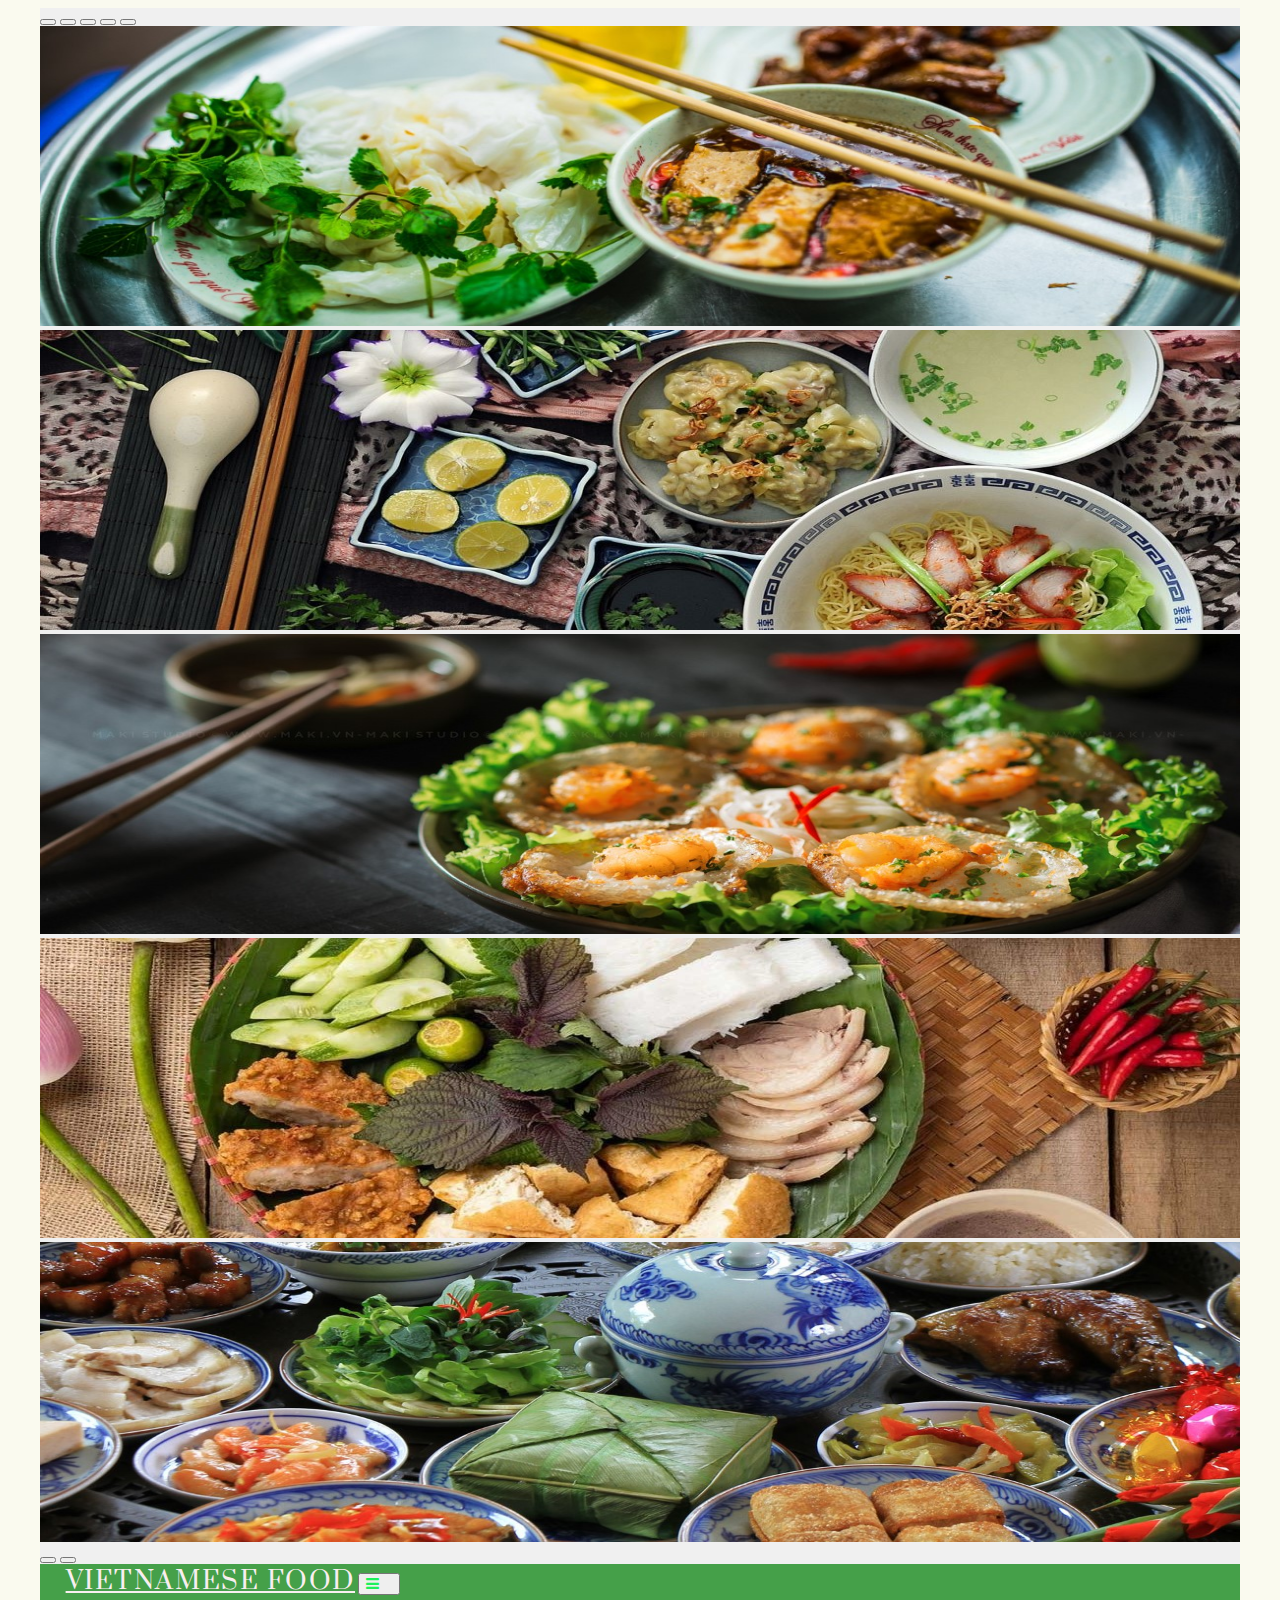
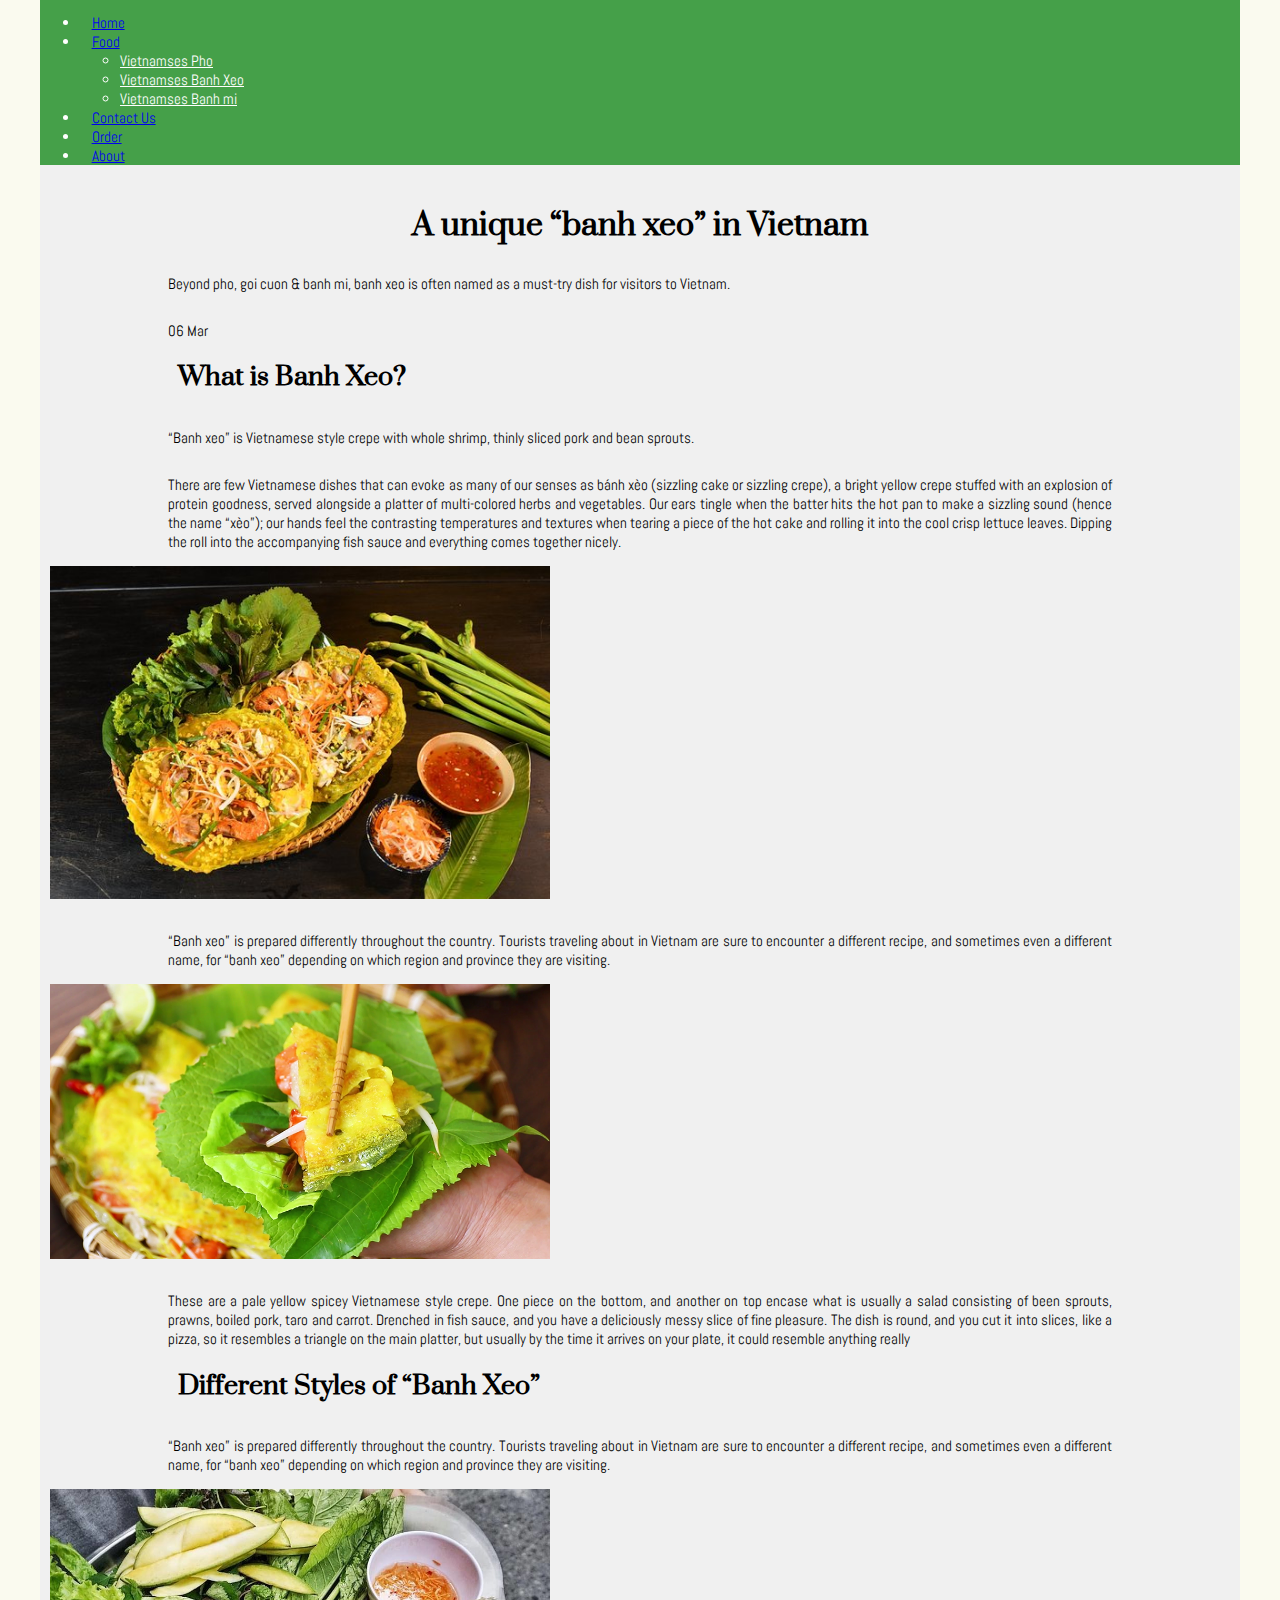
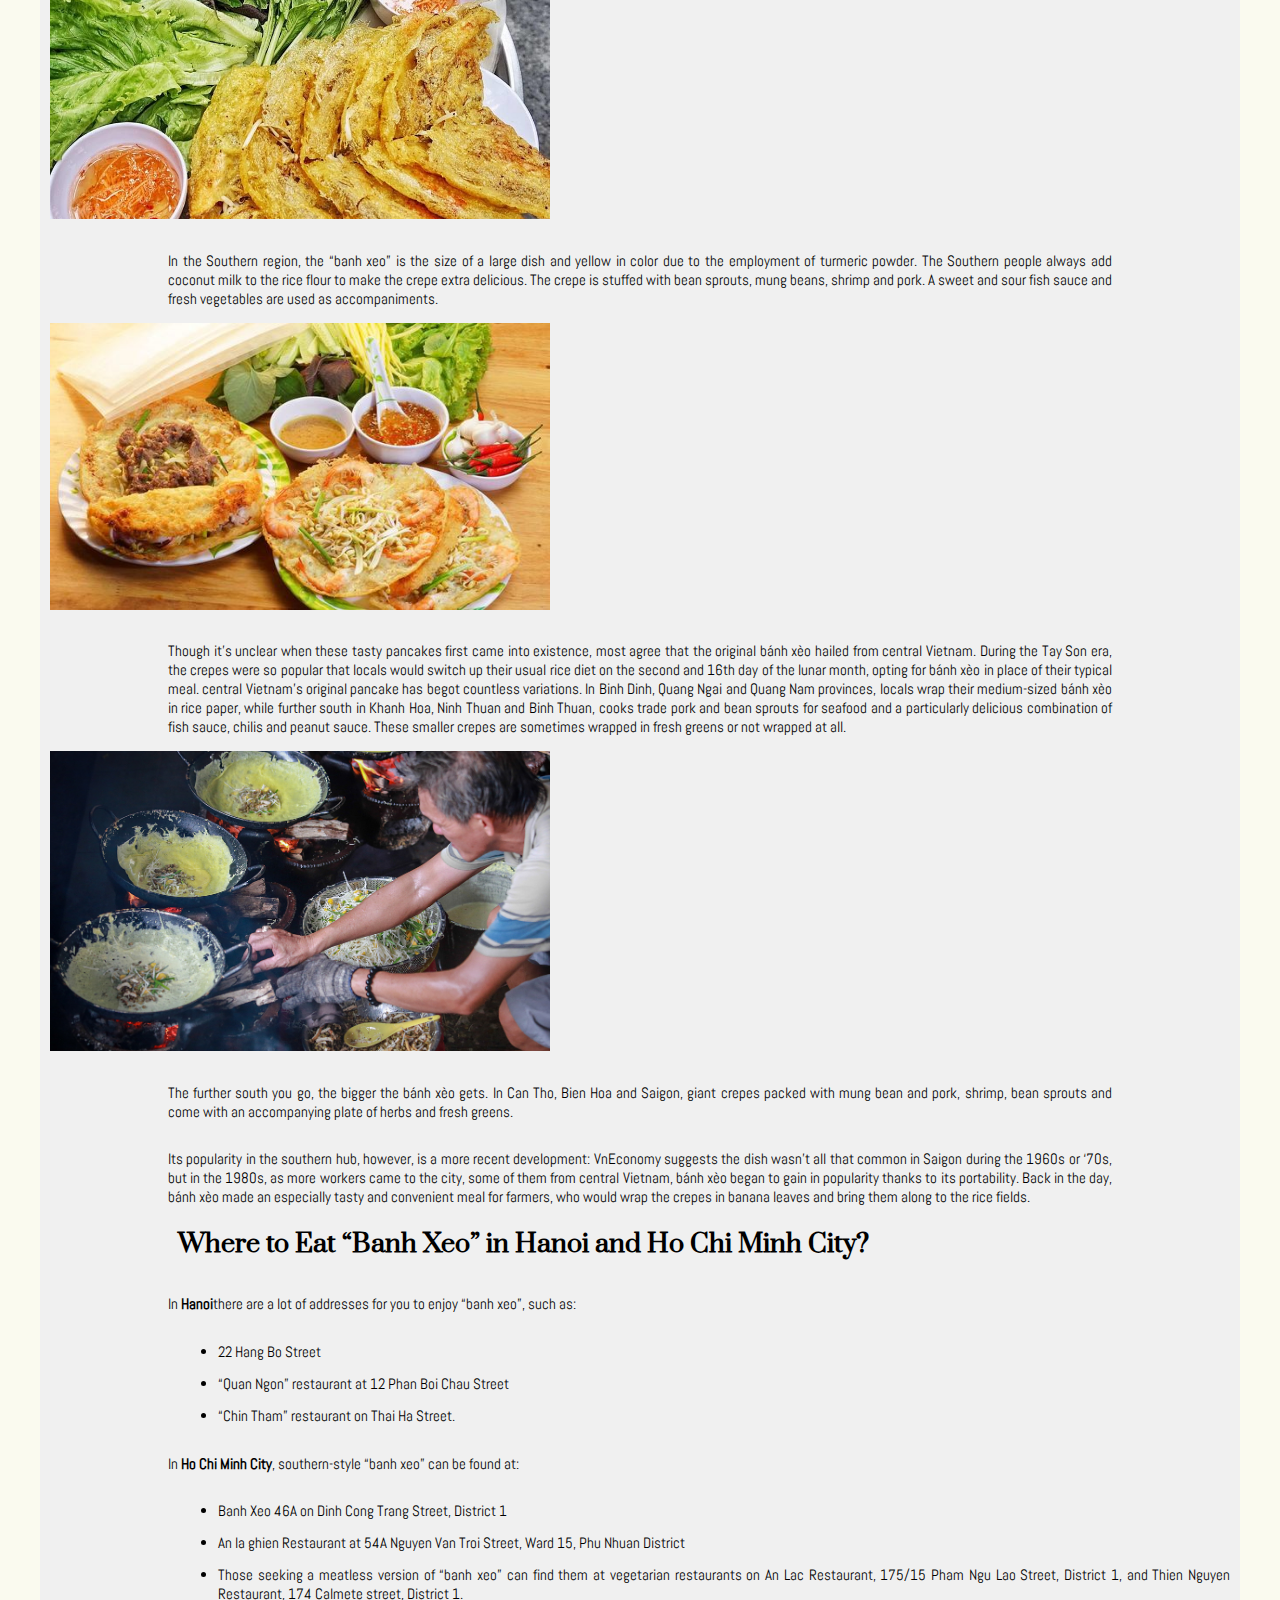
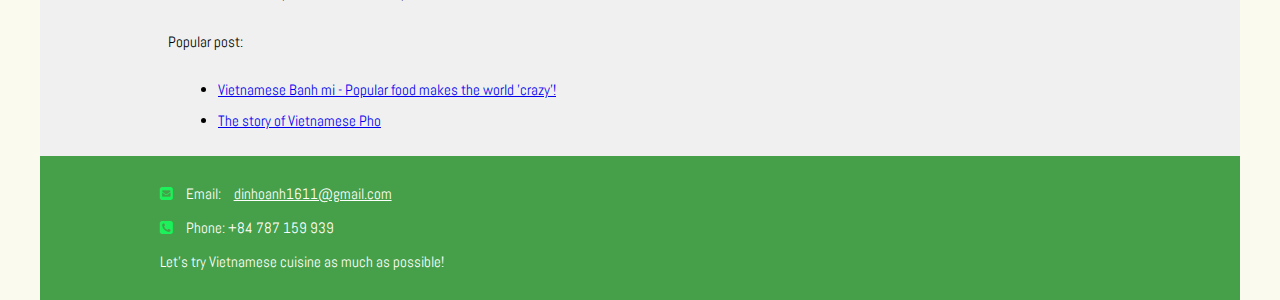
<file: detail2.html>
<!DOCTYPE html>
<html lang="en">

<head>
  <meta charset="UTF-8">
  <meta name="viewport" content="width=device-width, initial-scale=1">

  <title>Vietnamese Food - Banh Xeo</title>

  <!-- Favicons -->
  <link href="image/iconPO.jpg" rel="icon">
  
  <link rel="stylesheet" href="https://cdnjs.cloudflare.com/ajax/libs/font-awesome/4.7.0/css/font-awesome.min.css">
  <link rel="preconnect" href="https://fonts.googleapis.com">
  <link rel="preconnect" href="https://fonts.gstatic.com" crossorigin>
  <link href="https://fonts.googleapis.com/css2?family=Dancing+Script&display=swap" rel="stylesheet">
  <link href="https://fonts.googleapis.com/css2?family=Abel&family=Dancing+Script&display=swap" rel="stylesheet">
  <link href="https://fonts.googleapis.com/css2?family=Prata&display=swap" rel="stylesheet">
  <link href="https://fonts.googleapis.com/css2?family=EB+Garamond&family=Prata&display=swap" rel="stylesheet">
  <link href="https://cdn.jsdelivr.net/npm/bootstrap@5.1.0/dist/css/bootstrap.min.css" rel="stylesheet"
    integrity="sha384-KyZXEAg3QhqLMpG8r+8fhAXLRk2vvoC2f3B09zVXn8CA5QIVfZOJ3BCsw2P0p/We" crossorigin="anonymous">
  <link rel="stylesheet" href="https://cdnjs.cloudflare.com/ajax/libs/font-awesome/4.7.0/css/font-awesome.min.css">
  <link rel="stylesheet" href="css/index.css">
  <link rel="stylesheet" href="css/layout.css">
</head>

<body>
  <header>
    <!-- HEADER PAGE -->
    <!-- Carousel -->
    <div id="demo" class="carousel slide" data-bs-ride="carousel">
      <!-- Indicators/dots -->
      <div class="carousel-indicators">
        <button type="button" data-bs-target="#demo" data-bs-slide-to="0" class="active"></button>
        <button type="button" data-bs-target="#demo" data-bs-slide-to="1"></button>
        <button type="button" data-bs-target="#demo" data-bs-slide-to="2"></button>
        <button type="button" data-bs-target="#demo" data-bs-slide-to="3"></button>
        <button type="button" data-bs-target="#demo" data-bs-slide-to="4"></button>
      </div>


      <!-- The slideshow/carousel -->
      <div class="carousel-inner">
        <div class="carousel-item active">
          <img src="image/slide1.jpg" alt="Vietnamesefood" class="d-block" style="width:100%">
        </div>
        <div class="carousel-item">
          <img src="image/Slide2..jpg" alt="Vietnamesefood" class="d-block" style="width:100%">
        </div>
        <div class="carousel-item">
          <img src="image/slide3.jpg" alt="Vietnamesefood" class="d-block" style="width:100%">
        </div>
        <div class="carousel-item">
          <img src="image/slide4.jpg" alt="Vietnamesefood" class="d-block" style="width:100%">
        </div>
        <div class="carousel-item">
          <img src="image/Slide5.jpg" alt="Vietnamesefood" class="d-block" style="width:100%">
        </div>
      </div>

      <!-- Left and right controls/icons -->
      <button class="carousel-control-prev" type="button" data-bs-target="#demo" data-bs-slide="prev">
        <span class="carousel-control-prev-icon"></span>
      </button>
      <button class="carousel-control-next" type="button" data-bs-target="#demo" data-bs-slide="next">
        <span class="carousel-control-next-icon"></span>
      </button>
    </div>
    <!-- NAV BAR -->
    <nav class="navbar navbar-expand-lg bg-success navbar-dark">
      <div class="container-fluid">
        <a class="navbar-brand color" href="#">VIETNAMESE FOOD</a>
        <button class="navbar-toggler" id="menuButton" type="button" data-bs-toggle="collapse"
          data-bs-target="#navbarSupportedContent" aria-controls="navbarSupportedContent" aria-expanded="false"
          aria-label="Toggle navigation">
          <span class="fa fa-navicon"></span>
        </button>
        <div class="collapse navbar-collapse" id="navbarSupportedContent">
          <ul class="navbar-nav me-auto mb-2 mb-lg-0">
            <li class="nav-item"><a class="nav-link active color" aria-current="page" href="index.html">Home</a></li>
            <li class="nav-item dropdown active"><a class="nav-link dropdown-toggle color" href="#" id="navbarDropdown"
                role="button" data-bs-toggle="dropdown" aria-expanded="false">Food</a>
              <ul class="dropdown-menu" aria-labelledby="navbarDropdown">
                <li><a class="dropdown-item" href="detail1.html">Vietnamses Pho</a></li>
                <li><a class="dropdown-item" href="detail2.html">Vietnamses Banh Xeo</a></li>
                <li><a class="dropdown-item" href="#">Vietnamses Banh mi</a></li>
              </ul>
            </li>
            <li class="nav-item"><a class="nav-link active color" aria-current="page" href="contact.html">Contact
                Us</a></li>
            <li class="nav-item"><a class="nav-link active color" aria-current="page" href="order.html">Order</a></li>
            <li class="nav-item"><a class="nav-link active color" href="About.html">About</a></li>
          </ul>
        </div>
      </div>
    </nav>
  </header>
  <main id="detailpage">
    <section class="container-fluid">
      <header>
        <h1>A unique “banh xeo” in Vietnam</h1>
        <p class="intro">Beyond pho, goi cuon & banh mi, banh xeo is often named as a must-try dish for visitors to
          Vietnam.</p>
      </header>
      <div>
        <p>06 Mar</p>
      </div>
      <section class="container-fluid">
        <div class="contentdetails">
          <h2>What is Banh Xeo?</h2>
          <p>“Banh xeo” is Vietnamese style crepe with whole shrimp, thinly sliced pork and bean sprouts.</p>
          <p>There are few Vietnamese dishes that can evoke as many of our senses as bánh xèo (sizzling cake or sizzling
            crepe), a bright yellow crepe stuffed with an explosion of protein goodness, served alongside a platter of
            multi-colored herbs and vegetables. Our ears tingle when the batter hits the hot pan to make a sizzling
            sound (hence the name “xèo”); our hands feel the contrasting temperatures and textures when tearing a piece
            of the hot cake and rolling it into the cool crisp lettuce leaves. Dipping the roll into the accompanying
            fish sauce and everything comes together nicely.</p>
          <img src="image/banhxeo3.jpg" alt="Banh xeo" class="mx-auto d-block">
          <p>“Banh xeo” is prepared differently throughout the country. Tourists traveling about in Vietnam are sure to
            encounter a different recipe, and sometimes even a different name, for “banh xeo” depending on which region
            and province they are visiting.</p>
          <img src="image/banhxeo4.jpg" alt="Banh xeo 2" class="mx-auto d-block">
          <p>These are a pale yellow spicey Vietnamese style crepe. One piece on the bottom, and another on top encase
            what is usually a salad consisting of been sprouts, prawns, boiled pork, taro and carrot. Drenched in fish
            sauce, and you have a deliciously messy slice of fine pleasure. The dish is round, and you cut it into
            slices, like a pizza, so it resembles a triangle on the main platter, but usually by the time it arrives on
            your plate, it could resemble anything really</p>
        </div>
      </section>
      <section class="container-fluid">
        <div class="contentdetails">
          <h2>Different Styles of “Banh Xeo”</h2>
          <p>“Banh xeo” is prepared differently throughout the country. Tourists traveling about in Vietnam are sure to
            encounter a different recipe, and sometimes even a different name, for “banh xeo” depending on which region
            and province they are visiting.</p>
          <img src="image/banhxeo.png" alt="Banh xeo in the Southern region" class="mx-auto d-block">
          <p>In the Southern region, the “banh xeo” is the size of a large dish and yellow in color due to the
            employment of turmeric powder. The Southern people always add coconut milk to the rice flour to make the
            crepe extra delicious. The crepe is stuffed with bean sprouts, mung beans, shrimp and pork. A sweet and sour
            fish sauce and fresh vegetables are used as accompaniments.</p>
          <img src="image/banhxeo2.jpg" alt="Banh xeo in the center region" class="mx-auto d-block">
          <p>Though it’s unclear when these tasty pancakes first came into existence, most agree that the original bánh
            xèo hailed from central Vietnam. During the Tay Son era, the crepes were so popular that locals would switch
            up their usual rice diet on the second and 16th day of the lunar month, opting for bánh xèo in place of
            their typical meal. central Vietnam’s original pancake has begot countless variations. In Binh Dinh, Quang
            Ngai and Quang Nam provinces, locals wrap their medium-sized bánh xèo in rice paper, while further south in
            Khanh Hoa, Ninh Thuan and Binh Thuan, cooks trade pork and bean sprouts for seafood and a particularly
            delicious combination of fish sauce, chilis and peanut sauce. These smaller crepes are sometimes wrapped in
            fresh greens or not wrapped at all.</p>
          <img src="image/banhxeo1.jpg" alt="Banh xeo in the Northern region" class="mx-auto d-block">
          <p>The further south you go, the bigger the bánh xèo gets. In Can Tho, Bien Hoa and Saigon, giant crepes
            packed with mung bean and pork, shrimp, bean sprouts and come with an accompanying plate of herbs and fresh
            greens.</p>
          <p>Its popularity in the southern hub, however, is a more recent development: VnEconomy suggests the dish
            wasn’t all that common in Saigon during the 1960s or ‘70s, but in the 1980s, as more workers came to the
            city, some of them from central Vietnam, bánh xèo began to gain in popularity thanks to its portability.
            Back in the day, bánh xèo made an especially tasty and convenient meal for farmers, who would wrap the
            crepes in banana leaves and bring them along to the rice fields.</p>
        </div>
      </section>
      <section class="container-fluid">
        <div class="contentdetails">
          <h2>Where to Eat “Banh Xeo” in Hanoi and Ho Chi Minh City?</h2>
          <p>In <b>Hanoi</b>there are a lot of addresses for you to enjoy “banh xeo”, such as:</p>
          <ul>
            <li>22 Hang Bo Street </li>
            <li>“Quan Ngon” restaurant at 12 Phan Boi Chau Street</li>
            <li>“Chin Tham” restaurant on Thai Ha Street.</li>
          </ul>
          <p>In <b>Ho Chi Minh City</b>, southern-style “banh xeo” can be found at:</p>
          <ul>
            <li>Banh Xeo 46A on Dinh Cong Trang Street, District 1</li>
            <li>An la ghien Restaurant at 54A Nguyen Van Troi Street, Ward 15, Phu Nhuan District</li>
            <li>Those seeking a meatless version of “banh xeo” can find them at vegetarian restaurants on An Lac
              Restaurant, 175/15 Pham Ngu Lao Street, District 1, and Thien Nguyen Restaurant, 174 Calmete street,
              District 1.</li>
          </ul>
        </div>
      </section>
      <div class="container-fluid">
        <p>Popular post:</p>
        <ul>
          <li><a href="detail1.html">Vietnamese Banh mi - Popular food makes the world 'crazy'!</a></li>
          <li><a href="detail2.html">The story of Vietnamese Pho</a></li>
        </ul>
      </div>
  </main>
  <footer>
    <div class="container">
      <div class="row">
        <div class="col-lg-6 col-sm-6 col-xs-12">
          <div class="footerinfor">
            <p><i class="fa">&#xf199;</i>Email:<a
                href="mailto:dinhoanh1611@gmail.com">dinhoanh1611@gmail.com</a></p>
            <p><i class="fa">&#xf098;</i>Phone: +84 787 159 939</p>
            <p>Let’s try Vietnamese cuisine as much as possible!</p>
          </div>
        </div>
      </div>
    </div>
  </footer>
  <script src="js/reponsive.js"></script>
  <script src="https://cdn.jsdelivr.net/npm/bootstrap@5.1.0/dist/js/bootstrap.bundle.min.js"
    integrity="sha384-U1DAWAznBHeqEIlVSCgzq+c9gqGAJn5c/t99JyeKa9xxaYpSvHU5awsuZVVFIhvj"
    crossorigin="anonymous"></script>
</body>

</html>
</file>
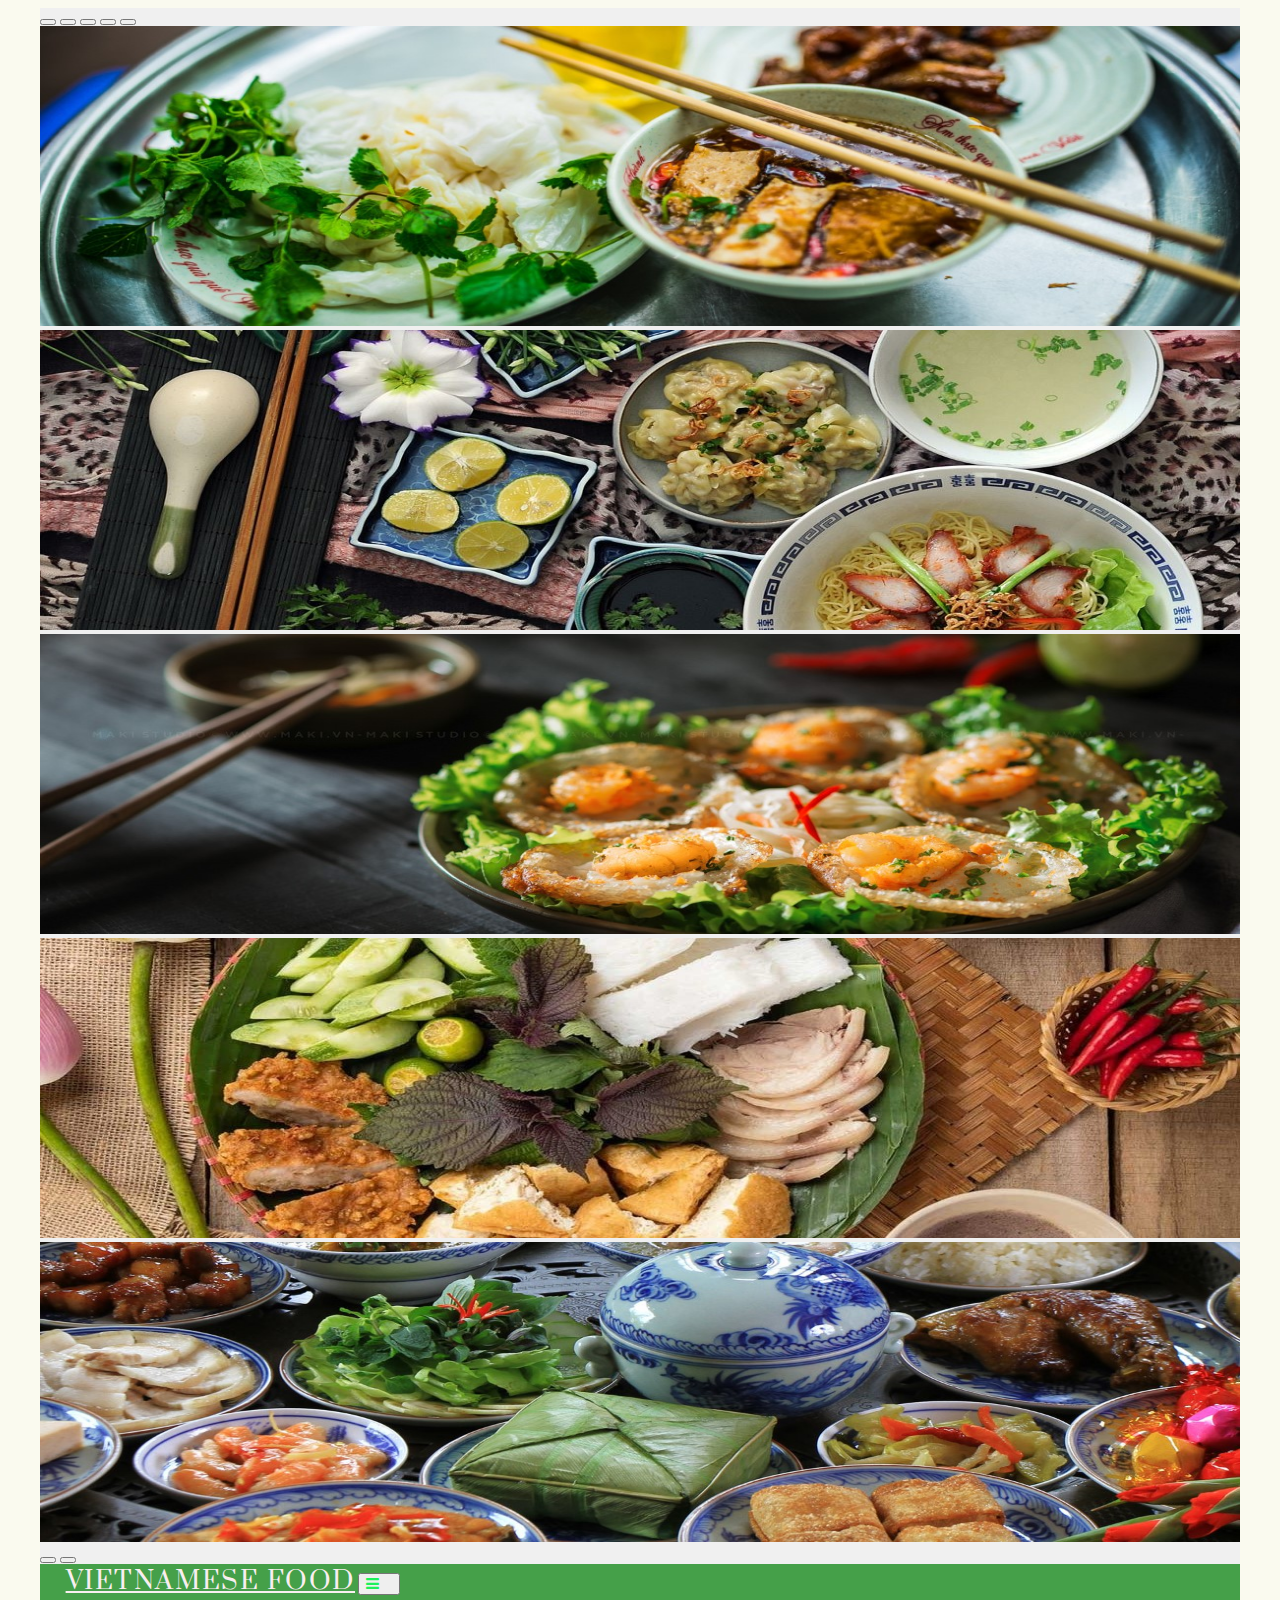
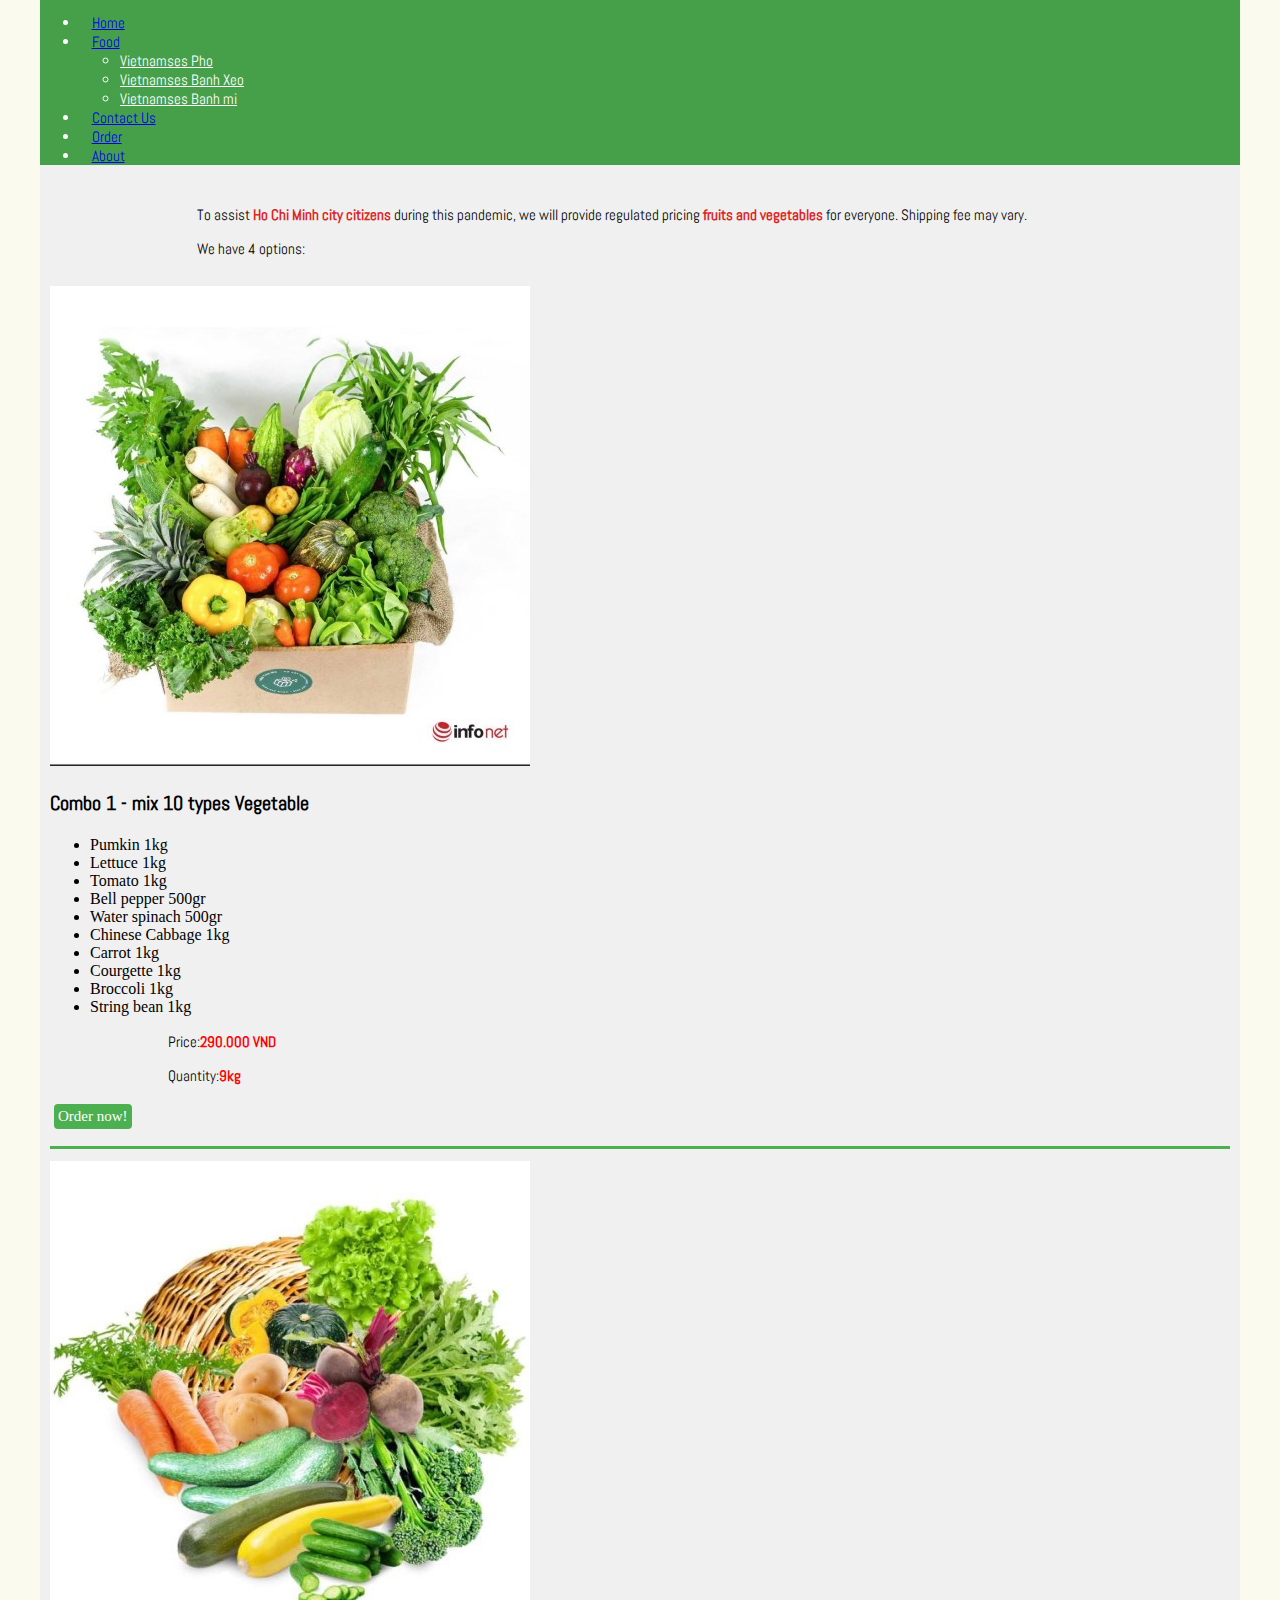
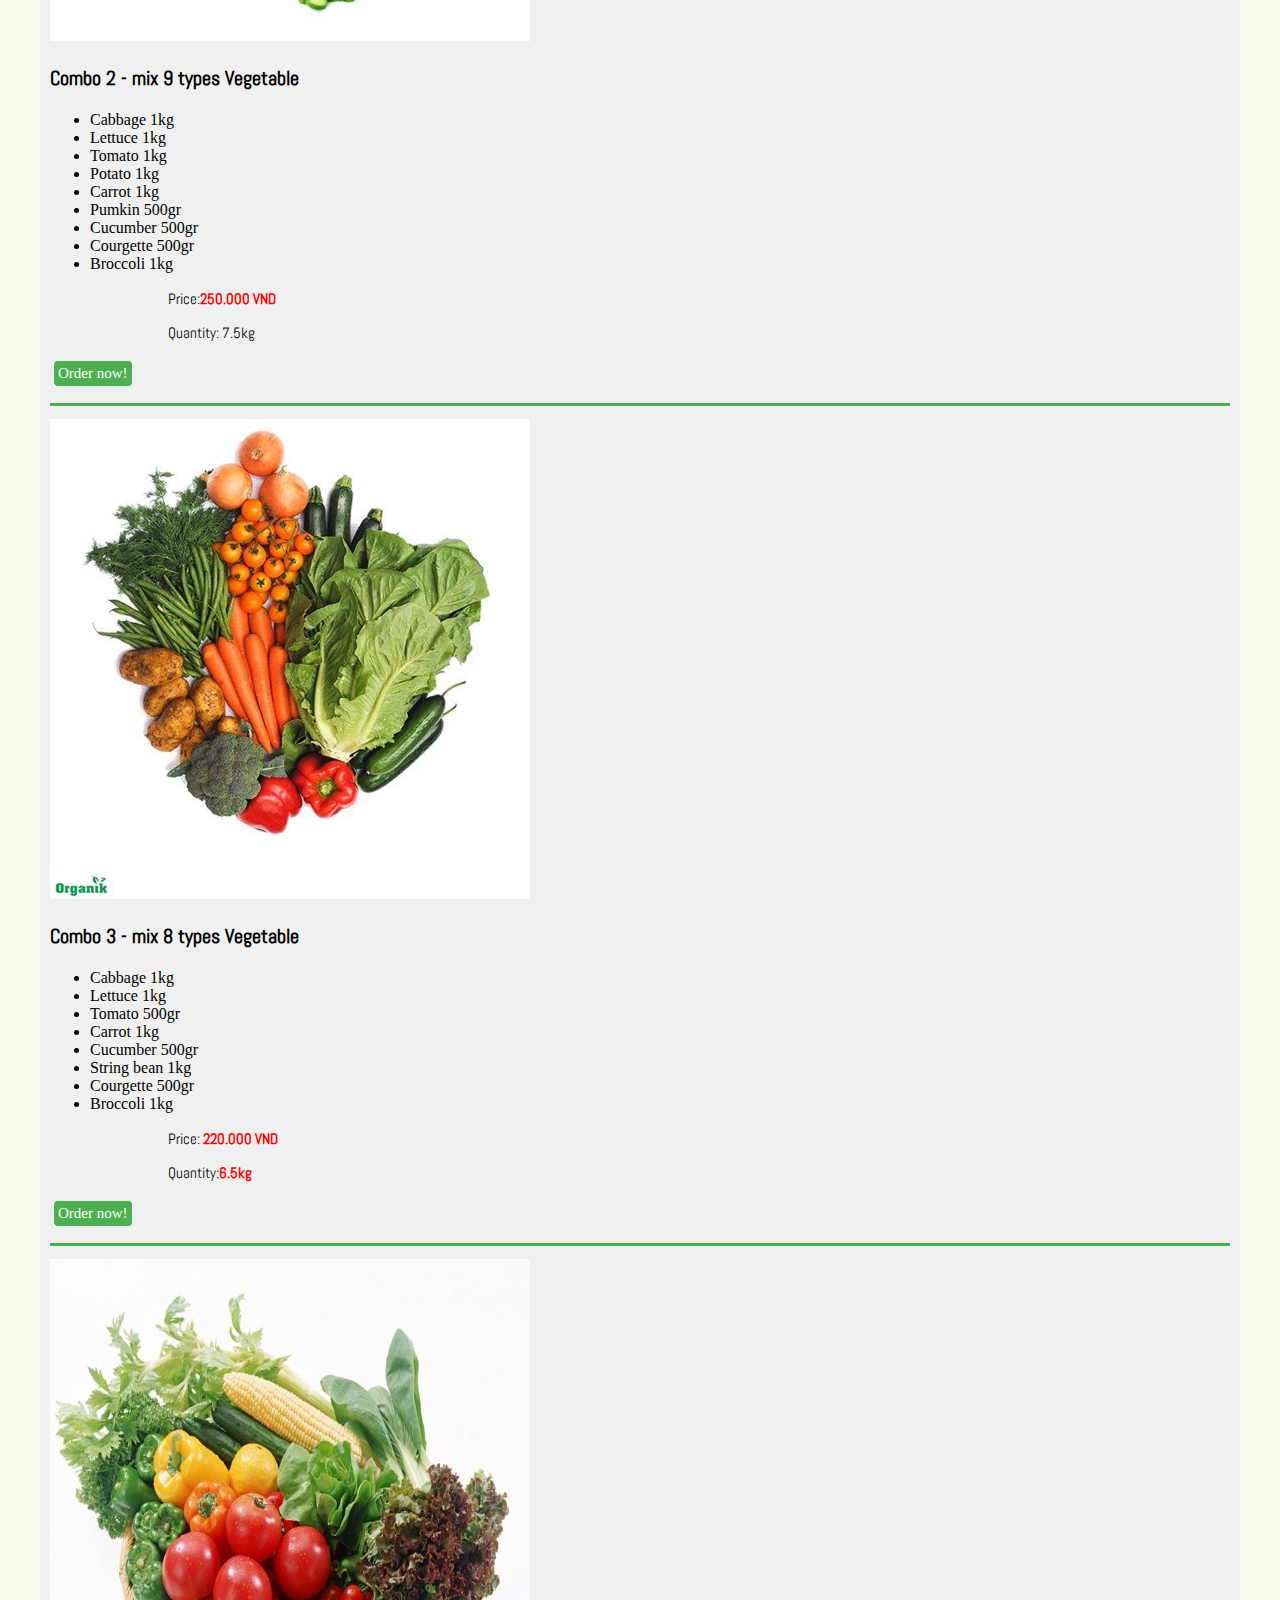
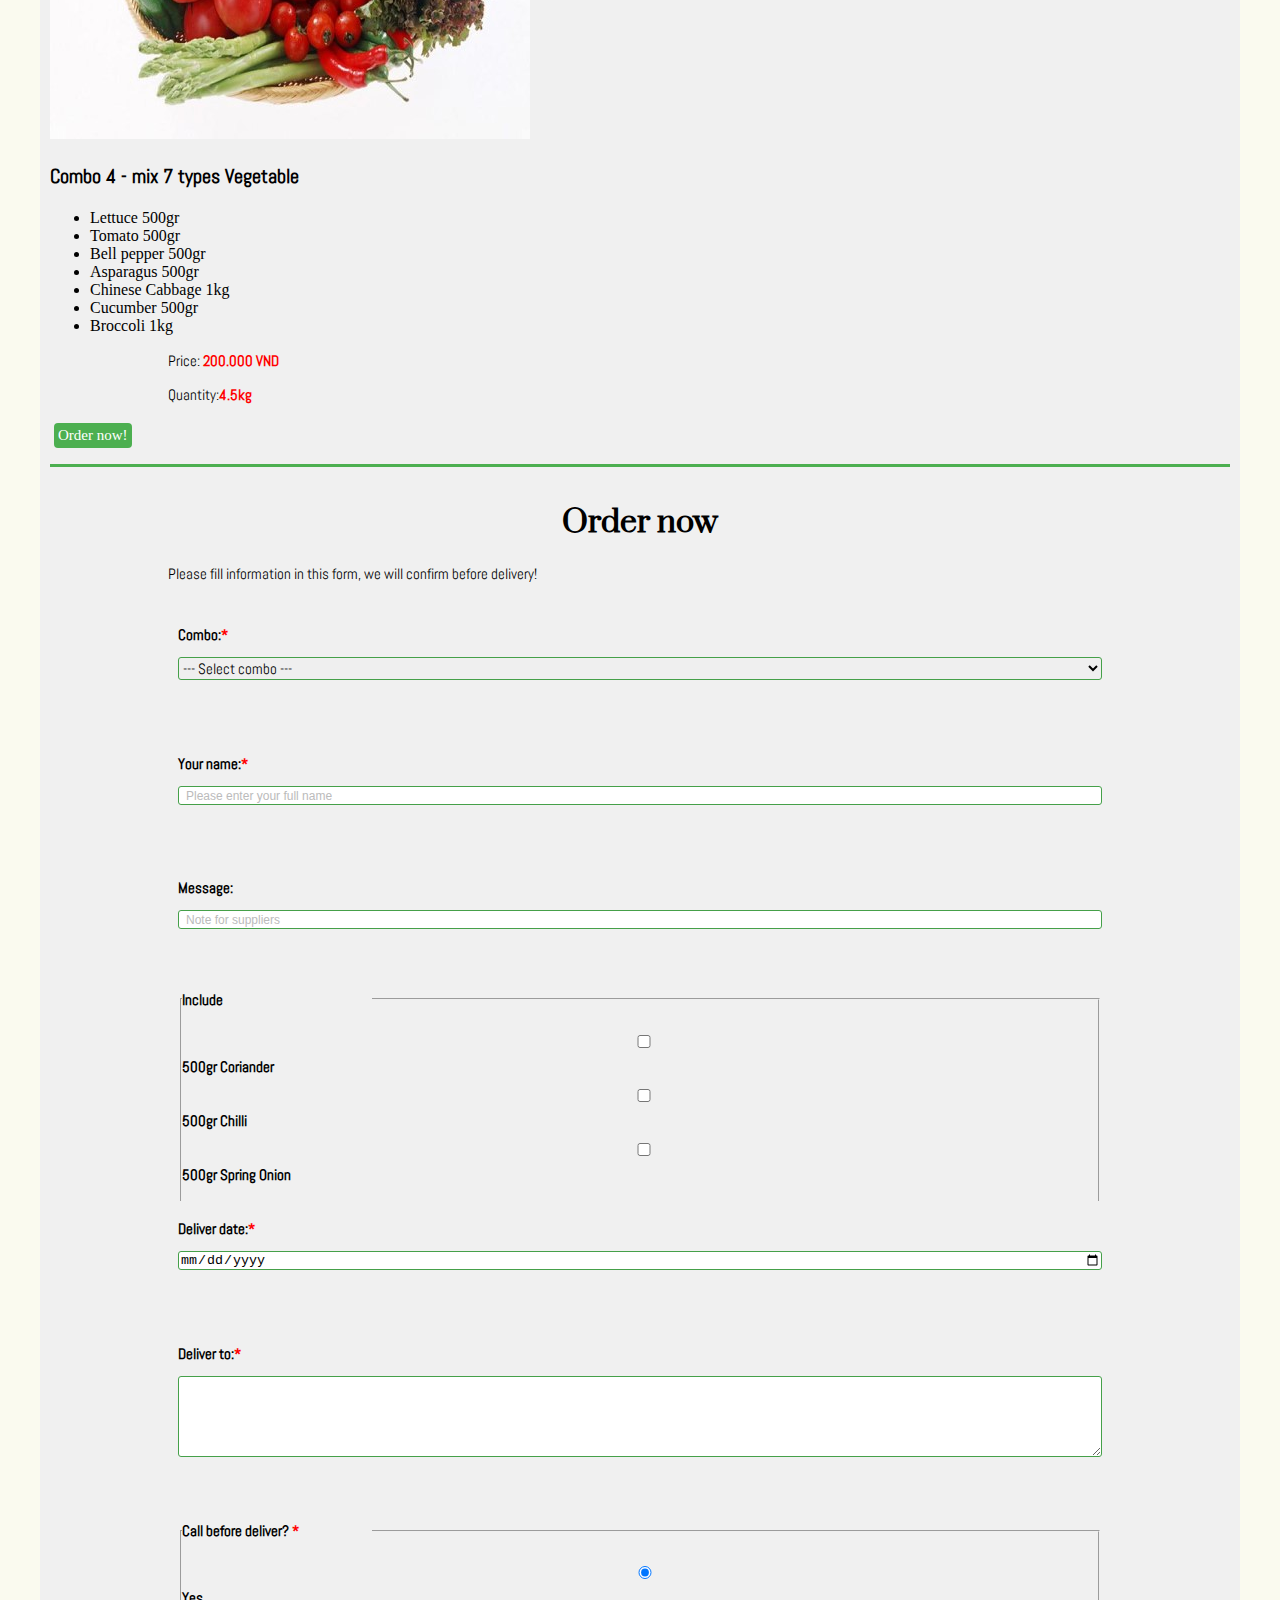
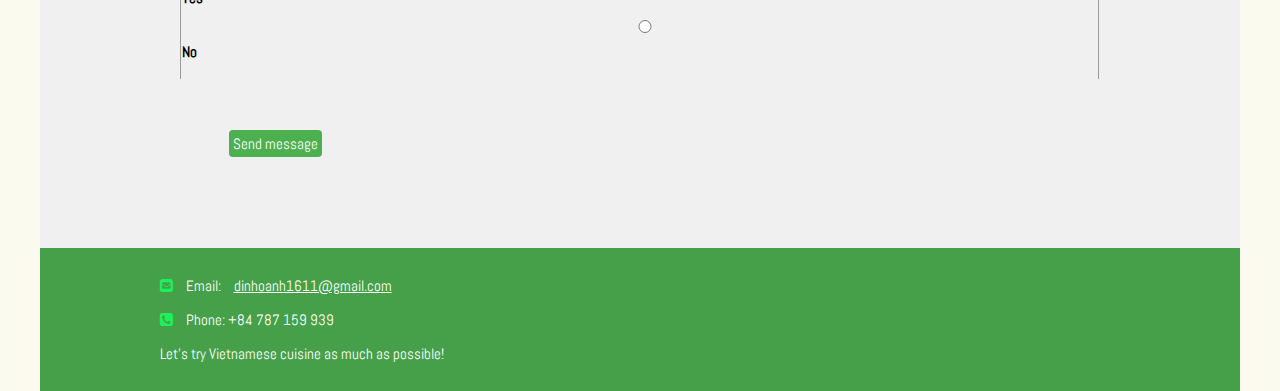
<file: order.html>
<!DOCTYPE html>
<html lang="en">

<head>
    <meta charset="UTF-8">
    <meta name="viewport" content="width=device-width, initial-scale=1">

    <title>Vietnamese Food - Order</title>

    <!-- Favicons -->
    <link href="image/iconPO.jpg" rel="icon">

    <link rel="preconnect" href="https://fonts.googleapis.com">
    <link rel="preconnect" href="https://fonts.gstatic.com" crossorigin>
    <link href="https://fonts.googleapis.com/css2?family=Dancing+Script&display=swap" rel="stylesheet">
    <link href="https://fonts.googleapis.com/css2?family=Abel&family=Dancing+Script&display=swap" rel="stylesheet">
    <link href="https://fonts.googleapis.com/css2?family=Prata&display=swap" rel="stylesheet">
    <link href="https://fonts.googleapis.com/css2?family=EB+Garamond&family=Prata&display=swap" rel="stylesheet">
    <link href="https://cdn.jsdelivr.net/npm/bootstrap@5.1.0/dist/css/bootstrap.min.css" rel="stylesheet" integrity="sha384-KyZXEAg3QhqLMpG8r+8fhAXLRk2vvoC2f3B09zVXn8CA5QIVfZOJ3BCsw2P0p/We" crossorigin="anonymous">
    <link rel="stylesheet" href="https://cdnjs.cloudflare.com/ajax/libs/font-awesome/4.7.0/css/font-awesome.min.css">

    <link rel="stylesheet" href="css/index.css">
    <link rel="stylesheet" href="css/form.css">
    <link rel="stylesheet" href="css/layout.css">
   
</head>

<body>
    <!-- HEADER PAGE -->
    <header> 
        <!-- Carousel -->
        <div id="demo" class="carousel slide" data-bs-ride="carousel">
            <!-- Indicators/dots -->
            <div class="carousel-indicators">
                <button type="button" data-bs-target="#demo" data-bs-slide-to="0" class="active"></button>
                <button type="button" data-bs-target="#demo" data-bs-slide-to="1"></button>
                <button type="button" data-bs-target="#demo" data-bs-slide-to="2"></button>
                <button type="button" data-bs-target="#demo" data-bs-slide-to="3"></button>
                <button type="button" data-bs-target="#demo" data-bs-slide-to="4"></button>
            </div>

            <!-- The slideshow/carousel -->
            <div class="carousel-inner">
                <div class="carousel-item active">
                    <img src="image/slide1.jpg" alt="Vietnamesefood" class="d-block" style="width:100%">
                </div>
                <div class="carousel-item">
                    <img src="image/Slide2..jpg" alt="Vietnamesefood" class="d-block" style="width:100%">
                </div>
                <div class="carousel-item">
                    <img src="image/slide3.jpg" alt="Vietnamesefood" class="d-block" style="width:100%">
                </div>
                <div class="carousel-item">
                    <img src="image/slide4.jpg" alt="Vietnamesefood" class="d-block" style="width:100%">
                </div>
                <div class="carousel-item">
                    <img src="image/Slide5.jpg" alt="Vietnamesefood" class="d-block" style="width:100%">
                </div>
            </div>

            <!-- Left and right controls/icons -->
            <button class="carousel-control-prev" type="button" data-bs-target="#demo" data-bs-slide="prev">
                <span class="carousel-control-prev-icon"></span>
            </button>
            <button class="carousel-control-next" type="button" data-bs-target="#demo" data-bs-slide="next">
                <span class="carousel-control-next-icon"></span>
            </button>
        </div>

        <!-- NAV BAR -->
        <nav class="navbar navbar-expand-lg bg-success navbar-dark">
            <div class="container-fluid">
                <a class="navbar-brand color" href="#">VIETNAMESE FOOD</a>
                <button class="navbar-toggler" id="menuButton" type="button" data-bs-toggle="collapse"
                    data-bs-target="#navbarSupportedContent" aria-controls="navbarSupportedContent"
                    aria-expanded="false" aria-label="Toggle navigation">
                    <span class="fa fa-navicon"></span>
                </button>
                <div class="collapse navbar-collapse" id="navbarSupportedContent">
                    <ul class="navbar-nav me-auto mb-2 mb-lg-0">
                        <li class="nav-item"><a class="nav-link active color" aria-current="page"
                                href="index.html">Home</a></li>
                        <li class="nav-item dropdown active"><a class="nav-link dropdown-toggle color" href="#"
                                id="navbarDropdown" role="button" data-bs-toggle="dropdown"
                                aria-expanded="false">Food</a>
                            <ul class="dropdown-menu" aria-labelledby="navbarDropdown">
                                <li><a class="dropdown-item" href="detail1.html">Vietnamses Pho</a></li>
                                <li><a class="dropdown-item" href="detail2.html">Vietnamses Banh Xeo</a></li>
                                <li><a class="dropdown-item" href="#">Vietnamses Banh mi</a></li>
                            </ul>
                        </li>
                        <li class="nav-item"><a class="nav-link active color" aria-current="page"
                                href="contact.html">Contact Us</a></li>
                        <li class="nav-item"><a class="nav-link active color" aria-current="page"
                                href="order.html">Order</a></li>
                        <li class="nav-item"><a class="nav-link active color" href="About.html">About</a></li>
                    </ul>
                </div>
            </div>
        </nav>
    </header>

    <main id="page">
        <section class="introorder">
            <p>To assist <span>Ho Chi Minh city citizens</span> during this pandemic, we will provide regulated pricing
                <span>fruits and vegetables</span> for everyone. Shipping fee may vary.</p>
            <p>We have 4 options:</p>
        </section>

        <div class="container">
            <div class="combo">
                <div class="row comboorder">
                    <div class="col-lg-5 col-sm-5 col-xs-8">
                        <img src="image/combo1.jpg" alt="Combo1" class="img-fluid">
                    </div>
                    <div class="col-lg-4 col-sm-4 col-xs-8">
                        <div class="contentorder">
                            <h3>Combo 1 - mix 10 types Vegetable</h3>
                            <ul>
                                <li>Pumkin 1kg</li>
                                <li>Lettuce 1kg</li>
                                <li>Tomato 1kg</li>
                                <li>Bell pepper 500gr</li>
                                <li>Water spinach 500gr</li>
                                <li>Chinese Cabbage 1kg</li>
                                <li>Carrot 1kg</li>
                                <li>Courgette 1kg</li>
                                <li>Broccoli 1kg</li>
                                <li>String bean 1kg</li>
                            </ul>
                        </div>
                    </div>
                    <div class="col-lg-3 col-sm-3 col-xs-4">
                        <p>Price:<span>290.000 VND</span></p>
                        <p>Quantity:<span>9kg</span></p>
                        <a class="btn btn-info" role="button" href="#form">Order now!</a>
                    </div>
                </div>
                <div class="row comboorder">
                    <div class="col-lg-5 col-sm-5 col-xs-8">
                        <img src="image/Combo2.jpg" alt="Combo1" class="img-fluid">
                    </div>
                    <div class="col-lg-4 col-sm-4 col-xs-8">
                        <div class="contentorder">
                            <h3>Combo 2 - mix 9 types Vegetable</h3>
                            <ul>
                                <li>Cabbage 1kg</li>
                                <li>Lettuce 1kg</li>
                                <li>Tomato 1kg</li>
                                <li>Potato 1kg</li>
                                <li>Carrot 1kg</li>
                                <li>Pumkin 500gr</li>
                                <li>Cucumber 500gr</li>
                                <li>Courgette 500gr</li>
                                <li>Broccoli 1kg</li>
                            </ul>
                        </div>
                    </div>
                    <div class="col-lg-3 col-sm-3 col-xs-4">
                        <p>Price:<span>250.000 VND</span></p>
                        <p>Quantity: 7.5kg</p>
                        <a class="btn btn-info" role="button" href="#form">Order now!</a>
                    </div>
                </div>
                <div class="row comboorder">
                    <div class="col-lg-5 col-sm-5 col-xs-8">
                        <img src="image/Combo3.jpg" alt="Combo3" class="img-fluid">
                    </div>
                    <div class="col-lg-4 col-sm-4 col-xs-8">
                        <div class="contentorder">
                            <h3>Combo 3 - mix 8 types Vegetable</h3>
                            <ul>
                                <li>Cabbage 1kg</li>
                                <li>Lettuce 1kg</li>
                                <li>Tomato 500gr</li>
                                <li>Carrot 1kg</li>
                                <li>Cucumber 500gr</li>
                                <li>String bean 1kg</li>
                                <li>Courgette 500gr</li>
                                <li>Broccoli 1kg</li>
                            </ul>
                        </div>
                    </div>
                    <div class="col-lg-3 col-sm-3 col-xs-4">
                        <p>Price: <span>220.000 VND</span></p>
                        <p>Quantity:<span>6.5kg</span></p>
                        <a class="btn btn-info" role="button" href="#form">Order now!</a>
                    </div>
                </div>
                <div class="row comboorder">
                    <div class="col-lg-5 col-sm-5 col-xs-8">
                        <img src="image/combo4.jpg" alt="Combo4" class="img-fluid">
                    </div>
                    <div class="col-lg-4 col-sm-4 col-xs-8">
                        <div class="contentorder">
                            <h3>Combo 4 - mix 7 types Vegetable</h3>
                            <ul>
                                <li>Lettuce 500gr</li>
                                <li>Tomato 500gr</li>
                                <li>Bell pepper 500gr</li>
                                <li>Asparagus 500gr</li>
                                <li>Chinese Cabbage 1kg</li>
                                <li>Cucumber 500gr</li>
                                <li>Broccoli 1kg</li>
                            </ul>
                        </div>
                    </div>
                    <div class="col-lg-3 col-sm-3 col-xs-4">
                        <p>Price: <span>200.000 VND</span></p>
                        <p>Quantity:<span>4.5kg</span></p>
                        <a class="btn btn-info" role="button" href="#form">Order now!</a>
                    </div>
                </div>
            </div>
            <section id="form">
                <h1>Order now</h1>
                <p> Please fill information in this form, we will confirm before delivery!</p>
                <div class="container">
                    <form id="order" action="order.html" method="post">
                        <div class="row mb-3">
                            <label for="combo">Combo:<span>*</span></label>
                            <div class="col-sm-10">
                                <select id="combo" name="combo" required onchange="checkCombo()">
                                    <option value="default">--- Select combo ---</option>
                                    <option value="1">Combo1</option>
                                    <option value="2">Combo2</option>
                                    <option value="3">Combo3</option>
                                    <option value="4">Combo4</option>
                                </select>
                                <p id="msgError1"></p>
                            </div>
                        </div>
                        <div class="row mb-3">
                            <label for="name">Your name:<span>*</span></label>
                            <div class="col-sm-10">
                                <input type="text" id="name" name="name" placeholder="Please enter your full name"
                                    required onchange="checkName()">
                                <p id="msgError2"></p>
                            </div>
                        </div>
                        <div class="row mb-3">
                            <label for="message">Message:</label>
                            <div class="col-sm-10">
                                <input id="message" name="message" placeholder="Note for suppliers"
                                    onchange="checkMess()">
                                <p id="msgError3"></p>
                            </div>
                        </div>
                        <fieldset class="row mb-5">
                            <legend class="col-form-label col-sm-2 pt-0">Include</legend>
                            <div class="col-sm-10">
                                <div class="form-check">
                                    <input class="form-check-input" type="checkbox" name="gridRadios" id="gridRadios1"
                                        value="option1">
                                    <label class="form-check-label" for="gridRadios1">
                                        500gr Coriander
                                    </label>
                                </div>
                                <div class="form-check">
                                    <input class="form-check-input" type="checkbox" name="gridRadios" id="gridRadios2"
                                        value="option2">
                                    <label class="form-check-label" for="gridRadios2">
                                        500gr Chilli
                                    </label>
                                </div>
                                <div class="form-check">
                                    <input class="form-check-input" type="checkbox" name="gridRadios" id="gridRadios3"
                                        value="option3">
                                    <label class="form-check-label" for="gridRadios3">
                                        500gr Spring Onion
                                    </label>
                                </div>
                            </div>
                        </fieldset>
                        <div class="row mb-3">
                            <label for="date">Deliver date:<span>*</span></label>
                            <div class="col-sm-10">
                                <input type="date" id="date" name="date" required onchange="checkDate()">
                                <p id="msgError4"></p>
                            </div>
                        </div>
                        <div class="row mb-3">
                            <label>Deliver to:<span>*</span></label>
                            <div class="col-sm-10">
                                <textarea class="form-control" maxlength="500" rows="5" id="address" name="address"
                                    required onchange="checkAddress()"></textarea>
                                <p id="msgError5"></p>
                            </div>
                        </div>
                        <fieldset class="row mb-3">
                            <legend class="col-form-label col-sm-2 pt-0">Call before deliver? <span>*</span></legend>
                            <div class="col-sm-10">
                                <div class="form-check form-check-inline">
                                    <input class="form-check-input" type="radio" name="gridRadios" id="gridRadios1"
                                        value="option1" checked>
                                    <label class="form-check-label" for="gridRadios1">
                                        Yes
                                    </label>
                                </div>
                                <div class="form-check form-check-inline">
                                    <input class="form-check-input" type="radio" name="gridRadios" id="gridRadios2"
                                        value="option2">
                                    <label class="form-check-label" for="gridRadios2">
                                        No
                                    </label>
                                </div>
                        </div>
                    </fieldset>
                    <button type="submit" class="btn btn-default" onclick="return checkOrder()">Send message</button>
                    </form>
                </div>
            </section>
        </div>  
    </main>

    <footer>
        <div class="container">
            <div class="row">
                <div class="col-lg-6 col-sm-6 col-xs-12">
                    <div class="footerinfor">
                        <p><i class="fa">&#xf199;</i>Email:<a
                            href="mailto:dinhoanh1611@gmail.com">dinhoanh1611@gmail.com</a></p>
                        <p><i class="fa">&#xf098;</i>Phone: +84 787 159 939</p>
                        <p>Let’s try Vietnamese cuisine as much as possible!</p>
                    </div>
                </div>
            </div>
        </div>
    </footer>

    <script src="js/order.js"></script>
    <script src="js/reponsive.js"></script>
    <script src="https://cdn.jsdelivr.net/npm/bootstrap@5.1.1/dist/js/bootstrap.bundle.min.js"></script>
</body>

</html>
</file>
<file: css/index.css>
html {
    width:80%;
    height: 100%;
    margin: 0 auto;
    background-color: rgb(250, 250, 239);
}
*{
    box-sizing: border-box;
}
body {
    background: #f0f0f0;
}
.container-fluid{
    margin:0px;
    padding:0px;
}
p{
    font-size:15px;
}
h1{
    text-align:center;
    font-family: 'Prata', serif;
    font-size: 30px; 
    padding-top: 15px;   }
h2{
    font-family: 'Prata', serif;
    font-size: 25px;
}
h3{
    font-family: 'Abel', serif;
    font-size:20px;
}
/**-- NAV BAR --**/
.navbar, .navbar-expand-lg{
    background-color: #45a049;
    Color: white;
    font-family: 'Abel', sans-serif;
    font-size:15px;
}
.navbar-nav .nav-link {
    padding-left:1%;
}

.navbar-inverse .navbar-nav>.active>a, .navbar-inverse .navbar-nav>.active>a:focus, .navbar-inverse .navbar-nav>.active>a:hover {
    background-color: #45a049;
    Color: white;
    font-family: 'Abel', sans-serif;
    font-size:15px;
}

.container-fluid>.navbar-collapse, .container-fluid>.navbar-header, .container>.navbar-collapse, .container>.navbar-header {
    margin-right: 0vw;
    margin-left: 0vw;
}
.navbar-nav>li>.dropdown-menu { 
    background-color: #45a049;
    font-family: 'Abel', sans-serif;
    font-size:15px;
}
.navbar-inverse .navbar-nav>.open>a, .navbar-inverse .navbar-nav>.open>a:focus, .navbar-inverse .navbar-nav>.open>a:hover {
    background-color:rgb(60, 199, 18);
}
.dropdown-item {
    Color: white;
}
.navbar-inverse {
  background-color: #45a049;
  border-color: #0c7c11;
}
.navbar-inverse .navbar-nav>li>a, .navbar-inverse .navbar-nav>.active>a, .navbar-inverse .navbar-nav>.active>a:focus, .navbar-inverse .navbar-nav>.active>a:hover {
    Color: white;
    font-family: 'Abel', sans-serif;
    font-size:17px;
}
.navbar-inverse .navbar-toggle {
    margin-right:8vw;
    border-color: white;
}
.navbar-brand{
    padding-left: 2vw;
    Color: rgb(248, 239, 239) !important;
    letter-spacing: 0.0625em;
    font-family: 'Prata', serif;
    font-size:25px;
}

.btn, .btn-info{
background-color: #4CAF50;
border: none;
padding: 4px;
text-align: center;
text-decoration: none;
display: inline-block;
margin: 4px 4px;
cursor: pointer;
border-radius:4px;
}
.btn, .btn-info>a{
    color: white;
    padding:  4px 4px;
    text-align: center;
    text-decoration: none; 
    font-size:15px;
}
/**-- NOTI --**/
.noti{
   background-color: #b3df16;
   
}
.noti a{
   color:white;
}
.noti span{
    color:rgb(187, 54, 54);
    font-weight: 700;
}
.noti p{
    font-weight: 400;}
.notiorder{
   padding-bottom: 2vw;
}
.notiorder>h2{
   text-align:center;
    color: #4CAF50;
    margin: 0px;
}
.notiorder>h4{
   text-align:center;
    color: #fffffffb;
    font-family: 'Dancing Script', cursive;
    font-size: 25px;
    margin: 0px;

}
/**-- ROW --**/
.row{
    padding: 1vw 0vw 1vw 0vw;
    border-bottom: 1px solid #45a049;
}
.contentindex >h2{
    text-align: center;
    font-weight: 400;
}
.contentindex >p{
    padding-top:1vw;
    text-align: justify;
    font-family: 'Abel', sans-serif;
    font-size:15px;
}
.contentindex >.btn-primary.active, .btn-primary:active, .open>.dropdown-toggle.btn-primary {
    background-color: #4CAF50;
    font-size: 15px;
    padding:  4px 4px;
    border-radius: 4px;
    border-color: #4CAF50;
    font-family: 'Abel', sans-serif;
    margin-left: 6vw; }
/*detail PAGE*/
#detailpage>.container-fluid>header>h1{
    text-align:center;
    margin: 0px;
}
#detailpage .container-fluid h2{
    margin-left: 10vw;

}
#detailpage .container-fluid p{
    padding-top:1vw;
    text-align: justify;
    font-family: 'Abel', sans-serif;
    font-size:15px;
}
#detailpage .container-fluid ul li{
    padding-top:1vw;
    text-align: justify;
    font-family: 'Abel', sans-serif;
    font-size:15px;
    margin-left: 10vw;
}
/*Footer*/
footer{
    background-color:#45a049;
    margin:0%;
    font-family: 'Abel', sans-serif;
}
.footerinfor>p{
    font-size:15px;
    color: white;
}
.footerinfor>p>a{
    color: white;
    padding-left:1vw;
}
.fa{
    font-size:15px;
    color: rgb(28, 240, 91);
    padding-right:1vw;
}
</file>
<file: css/layout.css>
*{
    box-sizing: border-box;
}
@media screen and (min-width: 320px){
    html {width:95%;
    }
    .index img, .contentdetails img{
        max-height:200px;
        max-width:200px;
    }
    form, .container>form{
        padding:10px 10px;
    }
    main{
        padding:10px 10px
    }
input, textarea, select, .form-control {
    width:100%;
}
}
@media screen and (min-width: 768px) {
    form{
        margin:auto;
    }
    .index img, .contentdetails img{
        max-height:300px;
        max-width:300px;
    }
  .aboutimage img{
        height:auto;
    }
    p {
        padding: 0% 10%;
    }
}
@media screen and (min-width: 992px){
    form{
        width:80%;
        margin:auto;
    }
    .aboutimage img,.index img{
        height:auto;
    }  
    .carousel-item img{
        height:300px;
    }
    .contentdetails img{
        max-height: 500px;
        max-width: 500px;
    }
}
</file>
<file: css/form.css>
.container-fluid{
    margin:0px;
    padding:0px;
}
p, select{
    font-family: 'Abel', sans-serif;
    font-size:15px;
}
h1{
    text-align:center;
    font-family: 'Prata', serif;
    font-size: 30px; 
    padding-top: 15px;   }
h2{
    font-family: 'Prata', serif;
    font-size: 25px;
}
h3{
    font-family: 'Abel', serif;
    font-size:20px;
}
/**-- NAV BAR --**/
.navbar-inverse .navbar-nav>.active>a, .navbar-inverse .navbar-nav>.active>a:focus, .navbar-inverse .navbar-nav>.active>a:hover {
    background-color: #45a049;
    Color: white;
    font-family: 'Abel', sans-serif;
    font-size:15px;
}

.container-fluid>.navbar-collapse, .container-fluid>.navbar-header, .container>.navbar-collapse, .container>.navbar-header {
    margin-right: 0vw;
    margin-left: 0vw;
}
.navbar-nav>li>.dropdown-menu { 
    background-color: #45a049;
    font-family: 'Abel', sans-serif;
    font-size:15px;
}
.navbar-inverse .navbar-nav>.open>a, .navbar-inverse .navbar-nav>.open>a:focus, .navbar-inverse .navbar-nav>.open>a:hover {
    background-color:rgb(60, 199, 18);
}
.dropdown-item {
    Color: white;
}
.navbar-inverse {
  background-color: #45a049;
  border-color: #0c7c11;
}
.navbar-inverse .navbar-nav>li>a, .navbar-inverse .navbar-nav>.active>a, .navbar-inverse .navbar-nav>.active>a:focus, .navbar-inverse .navbar-nav>.active>a:hover {
    Color: white;
    font-family: 'Abel', sans-serif;
    font-size:17px;
}
.navbar-inverse .navbar-toggle {
    margin-right:8vw;
    border-color: white;
}
.navbar-brand{
    padding-left: 2vw;
    Color: rgb(248, 239, 239) !important;
    letter-spacing: 0.0625em;
    font-family: 'Prata', serif;
    font-size:25px;
}
.btn, .btn-info{
background-color: #4CAF50;
border: none;
padding: 4px;
text-align: center;
text-decoration: none;
display: inline-block;
margin: 4px 4px;
cursor: pointer;
border-radius:4px;
}
.btn, .btn-info>a{
    color: white;
    padding:  4px 4px;
    text-align: center;
    text-decoration: none; 
    font-size:15px;
}
.combo>.row{
    padding: 1vw 0vw 1vw 0vw;
}
 label,legend {
     display: inline-block;
     font-size: 15px;
     padding: 5px 0;
     width: 190px;
     font-weight: 700;
     font-family: 'Abel', sans-serif;
 }
 input,textarea,select {
     border: 1px solid  #45a049;
     border-radius: 3px;
     width:75%;
     margin-top: 8px;
 }

 option {
     color:  #45a049;
 }
 
 form, .container>form {
     padding:40px 50px;
 }
.row.comboorder{
    border-bottom: 3px solid #4CAF50;
}

 .include {
     width: 50%;
     padding-top: 0px;
 }
 
 .option {
     display: inline-block;
 }

 span {
     color: red;
     font-weight: 700;
 }
 #msgError1, #msgError2,#msgError3,#msgError4, #msgError5 {
     color: red;
     font-size: 16px;
     font-family: initial;
     font-style: italic;
 }
 * button[type=submit] {
    background-color: #4CAF50;
    color: white;
    border: none;
    padding: 4px;
    text-align: center;
    text-decoration: none;
    display: inline-block;
    cursor: pointer;
    border-radius:4px;
    font-family: 'Abel', sans-serif;
    margin:4vw 0vw 4vw 4vw;

}
 button[type=submit]:hover {
     background: #486B00;
     cursor: pointer;
     color: white;
 }
 .row{
        padding: 1vw 0vw 1vw 0vw;
        border-bottom: none;
   }
/*CONTACTUS*/
#form .container div h2{
    margin-left: 10vw;
}
#form .container div p{
    padding-top:1vw;
    text-align: justify;
    font-family: 'Abel', sans-serif;
    font-size:15px;
}
#form .container div p .fa{
    font-size:15px;
    color: rgb(28, 240, 91);
    padding-right:1vw;
}

::placeholder, option {
    color: #bbb;
    font-size: 16px;
    padding-left: 5px;
    font-family: 'Text Me One', sans-serif;
    font-size:12px;
}

#form .container form button:hover {
    background: #486B00;
    cursor: pointer;
}
#form .container span{
    color: red;
}
/*Product*/
.introorder{
    margin-left: 2em;
}
.introorder>p>span{
    color: rgb(221, 35, 35);
    font-weight: 700;

}
.row >.btn, .row > .btn-info {
    background-color: #45a049;
    text-align: center;
    font-family: 'Abel', sans-serif;
    font-size:15px;
    color:white;
    height:auto;
    width: 100px;
}
form:last-child{
padding-bottom:15px;
}
/*Footer*/
footer{
    background-color:#45a049;
    margin-top: 20px;
}
.footerinfor>p{
    font-size:15px;
    color: white;
}
.footerinfor>p>a{
    color: white;
    padding-left:1vw;
}
.fa{
    font-size:15px;
    color: rgb(28, 240, 91);
    padding-right:1vw;
}
.form-control {
    border: 1px solid  #45a049;
    border-radius: 3px;
    width:75%;
    margin-top: 8px;
}
</file>
